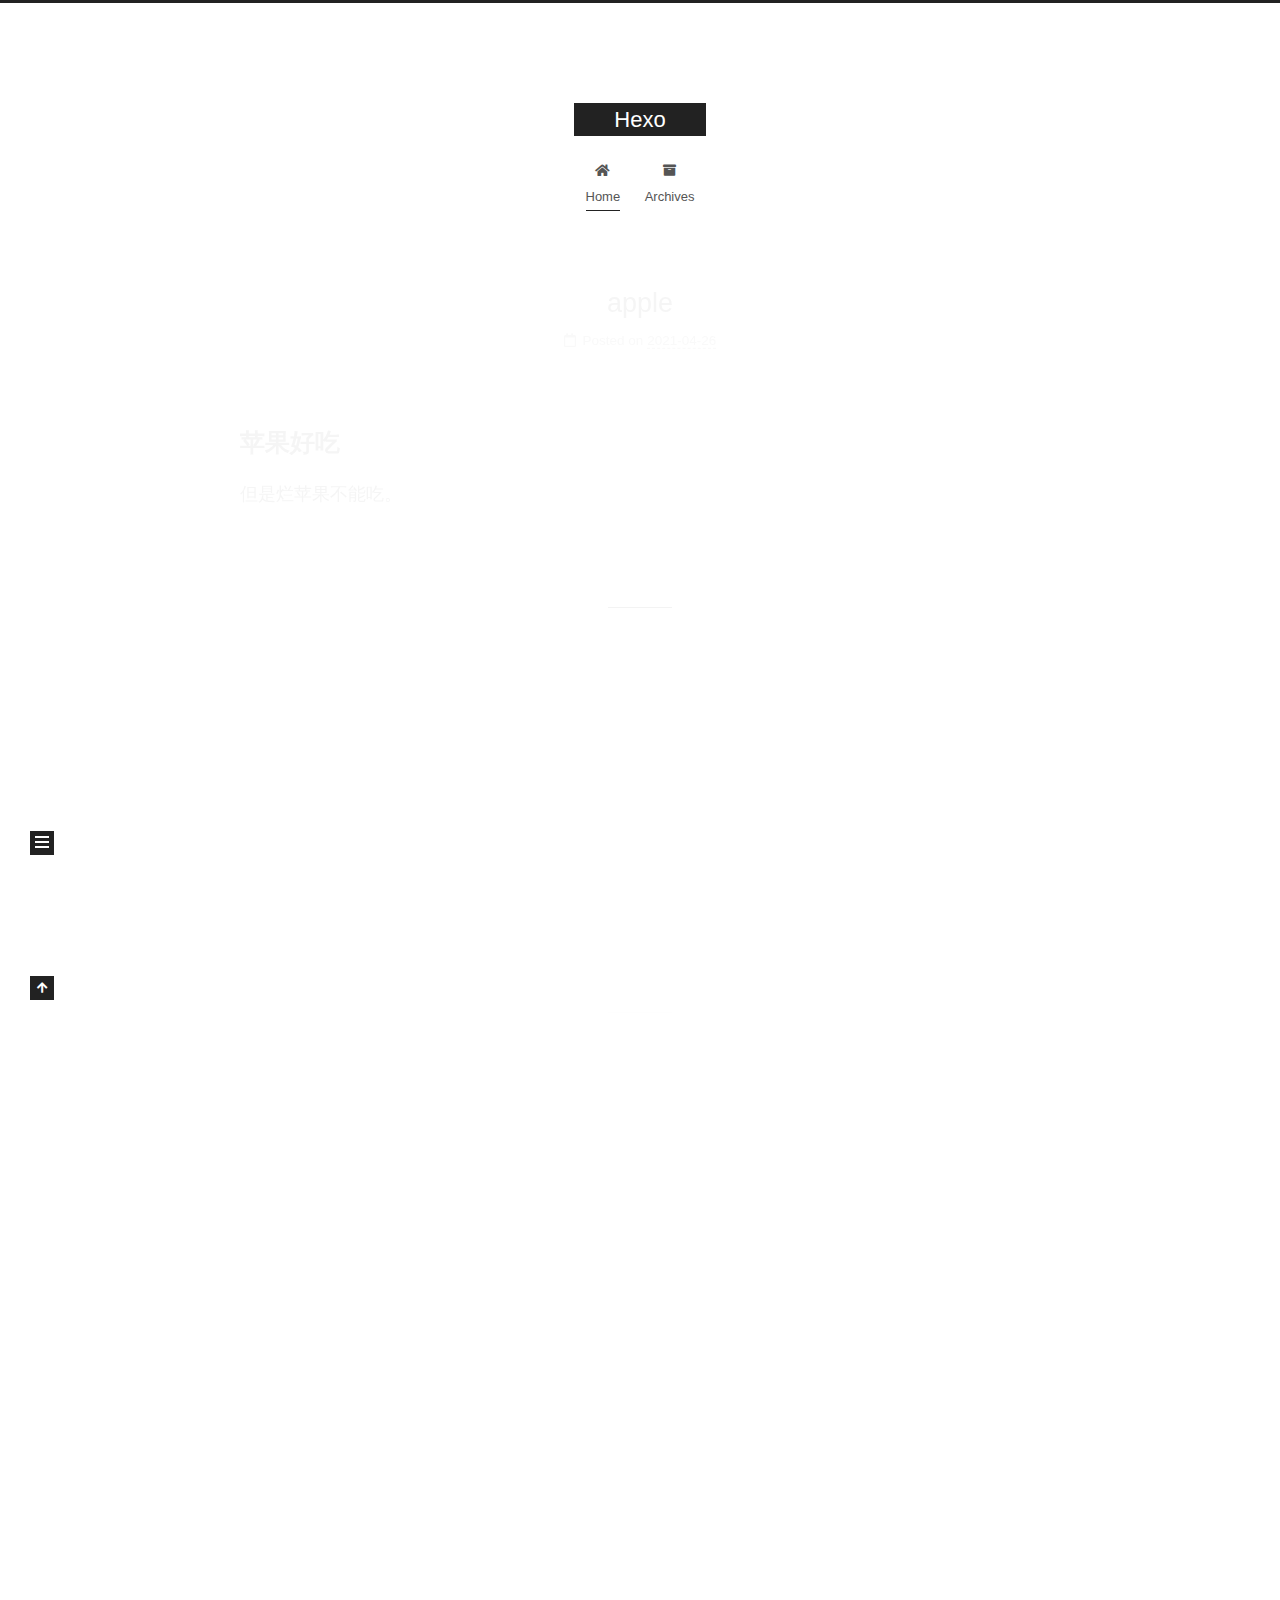
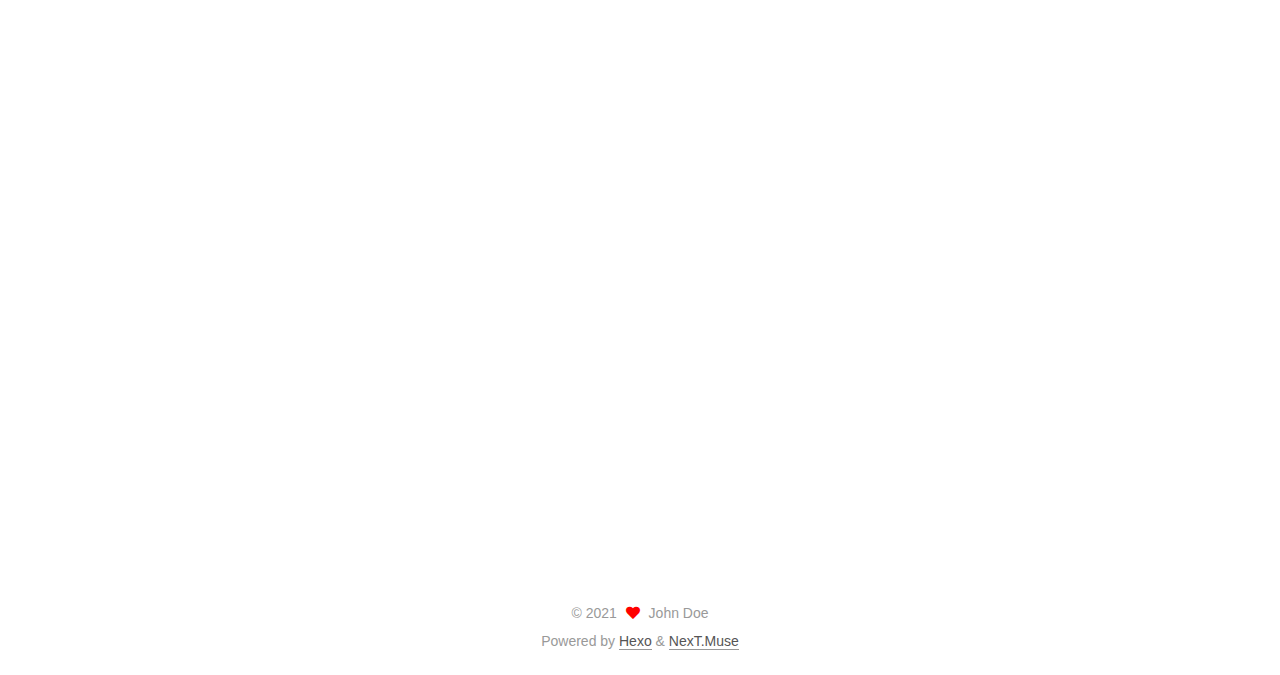
<file: index.html>
<!DOCTYPE html>
<html lang="en">
<head>
  <meta charset="UTF-8">
<meta name="viewport" content="width=device-width, initial-scale=1, maximum-scale=2">
<meta name="theme-color" content="#222">
<meta name="generator" content="Hexo 5.4.0">
  <link rel="apple-touch-icon" sizes="180x180" href="/images/apple-touch-icon-next.png">
  <link rel="icon" type="image/png" sizes="32x32" href="/images/favicon-32x32-next.png">
  <link rel="icon" type="image/png" sizes="16x16" href="/images/favicon-16x16-next.png">
  <link rel="mask-icon" href="/images/logo.svg" color="#222">

<link rel="stylesheet" href="/css/main.css">


<link rel="stylesheet" href="/lib/font-awesome/css/all.min.css">

<script id="hexo-configurations">
    var NexT = window.NexT || {};
    var CONFIG = {"hostname":"yebing0426.github.io","root":"/","scheme":"Muse","version":"7.8.0","exturl":false,"sidebar":{"position":"left","display":"post","padding":18,"offset":12,"onmobile":false},"copycode":{"enable":false,"show_result":false,"style":null},"back2top":{"enable":true,"sidebar":false,"scrollpercent":false},"bookmark":{"enable":false,"color":"#222","save":"auto"},"fancybox":false,"mediumzoom":false,"lazyload":false,"pangu":false,"comments":{"style":"tabs","active":null,"storage":true,"lazyload":false,"nav":null},"algolia":{"hits":{"per_page":10},"labels":{"input_placeholder":"Search for Posts","hits_empty":"We didn't find any results for the search: ${query}","hits_stats":"${hits} results found in ${time} ms"}},"localsearch":{"enable":false,"trigger":"auto","top_n_per_article":1,"unescape":false,"preload":false},"motion":{"enable":true,"async":false,"transition":{"post_block":"fadeIn","post_header":"slideDownIn","post_body":"slideDownIn","coll_header":"slideLeftIn","sidebar":"slideUpIn"}}};
  </script>

  <meta property="og:type" content="website">
<meta property="og:title" content="Hexo">
<meta property="og:url" content="https://yebing0426.github.io/index.html">
<meta property="og:site_name" content="Hexo">
<meta property="og:locale" content="en_US">
<meta property="article:author" content="John Doe">
<meta name="twitter:card" content="summary">

<link rel="canonical" href="https://yebing0426.github.io/">


<script id="page-configurations">
  // https://hexo.io/docs/variables.html
  CONFIG.page = {
    sidebar: "",
    isHome : true,
    isPost : false,
    lang   : 'en'
  };
</script>

  <title>Hexo</title>
  






  <noscript>
  <style>
  .use-motion .brand,
  .use-motion .menu-item,
  .sidebar-inner,
  .use-motion .post-block,
  .use-motion .pagination,
  .use-motion .comments,
  .use-motion .post-header,
  .use-motion .post-body,
  .use-motion .collection-header { opacity: initial; }

  .use-motion .site-title,
  .use-motion .site-subtitle {
    opacity: initial;
    top: initial;
  }

  .use-motion .logo-line-before i { left: initial; }
  .use-motion .logo-line-after i { right: initial; }
  </style>
</noscript>

</head>

<body itemscope itemtype="http://schema.org/WebPage">
  <div class="container use-motion">
    <div class="headband"></div>

    <header class="header" itemscope itemtype="http://schema.org/WPHeader">
      <div class="header-inner"><div class="site-brand-container">
  <div class="site-nav-toggle">
    <div class="toggle" aria-label="Toggle navigation bar">
      <span class="toggle-line toggle-line-first"></span>
      <span class="toggle-line toggle-line-middle"></span>
      <span class="toggle-line toggle-line-last"></span>
    </div>
  </div>

  <div class="site-meta">

    <a href="/" class="brand" rel="start">
      <span class="logo-line-before"><i></i></span>
      <h1 class="site-title">Hexo</h1>
      <span class="logo-line-after"><i></i></span>
    </a>
  </div>

  <div class="site-nav-right">
    <div class="toggle popup-trigger">
    </div>
  </div>
</div>




<nav class="site-nav">
  <ul id="menu" class="main-menu menu">
        <li class="menu-item menu-item-home">

    <a href="/" rel="section"><i class="fa fa-home fa-fw"></i>Home</a>

  </li>
        <li class="menu-item menu-item-archives">

    <a href="/archives/" rel="section"><i class="fa fa-archive fa-fw"></i>Archives</a>

  </li>
  </ul>
</nav>




</div>
    </header>

    
  <div class="back-to-top">
    <i class="fa fa-arrow-up"></i>
    <span>0%</span>
  </div>


    <main class="main">
      <div class="main-inner">
        <div class="content-wrap">
          

          <div class="content index posts-expand">
            
      
  
  
  <article itemscope itemtype="http://schema.org/Article" class="post-block" lang="en">
    <link itemprop="mainEntityOfPage" href="https://yebing0426.github.io/2021/04/26/apple/">

    <span hidden itemprop="author" itemscope itemtype="http://schema.org/Person">
      <meta itemprop="image" content="/images/avatar.gif">
      <meta itemprop="name" content="John Doe">
      <meta itemprop="description" content="">
    </span>

    <span hidden itemprop="publisher" itemscope itemtype="http://schema.org/Organization">
      <meta itemprop="name" content="Hexo">
    </span>
      <header class="post-header">
        <h2 class="post-title" itemprop="name headline">
          
            <a href="/2021/04/26/apple/" class="post-title-link" itemprop="url">apple</a>
        </h2>

        <div class="post-meta">
            <span class="post-meta-item">
              <span class="post-meta-item-icon">
                <i class="far fa-calendar"></i>
              </span>
              <span class="post-meta-item-text">Posted on</span>
              

              <time title="Created: 2021-04-26 12:11:57 / Modified: 12:12:43" itemprop="dateCreated datePublished" datetime="2021-04-26T12:11:57+00:00">2021-04-26</time>
            </span>

          

        </div>
      </header>

    
    
    
    <div class="post-body" itemprop="articleBody">

      
          <h2 id="苹果好吃"><a href="#苹果好吃" class="headerlink" title="苹果好吃"></a>苹果好吃</h2><p>但是烂苹果不能吃。</p>

      
    </div>

    
    
    
      <footer class="post-footer">
        <div class="post-eof"></div>
      </footer>
  </article>
  
  
  

      
  
  
  <article itemscope itemtype="http://schema.org/Article" class="post-block" lang="en">
    <link itemprop="mainEntityOfPage" href="https://yebing0426.github.io/2021/04/26/hello/">

    <span hidden itemprop="author" itemscope itemtype="http://schema.org/Person">
      <meta itemprop="image" content="/images/avatar.gif">
      <meta itemprop="name" content="John Doe">
      <meta itemprop="description" content="">
    </span>

    <span hidden itemprop="publisher" itemscope itemtype="http://schema.org/Organization">
      <meta itemprop="name" content="Hexo">
    </span>
      <header class="post-header">
        <h2 class="post-title" itemprop="name headline">
          
            <a href="/2021/04/26/hello/" class="post-title-link" itemprop="url">晚饭</a>
        </h2>

        <div class="post-meta">
            <span class="post-meta-item">
              <span class="post-meta-item-icon">
                <i class="far fa-calendar"></i>
              </span>
              <span class="post-meta-item-text">Posted on</span>
              

              <time title="Created: 2021-04-26 11:11:57 / Modified: 12:13:02" itemprop="dateCreated datePublished" datetime="2021-04-26T11:11:57+00:00">2021-04-26</time>
            </span>

          

        </div>
      </header>

    
    
    
    <div class="post-body" itemprop="articleBody">

      
          <h2 id="今天晚上吃了饺子"><a href="#今天晚上吃了饺子" class="headerlink" title="今天晚上吃了饺子"></a>今天晚上吃了饺子</h2><p>馄炖也挺好吃的<br>但是饺子更好吃</p>

      
    </div>

    
    
    
      <footer class="post-footer">
        <div class="post-eof"></div>
      </footer>
  </article>
  
  
  

      
  
  
  <article itemscope itemtype="http://schema.org/Article" class="post-block" lang="en">
    <link itemprop="mainEntityOfPage" href="https://yebing0426.github.io/1970/01/01/hello-world/">

    <span hidden itemprop="author" itemscope itemtype="http://schema.org/Person">
      <meta itemprop="image" content="/images/avatar.gif">
      <meta itemprop="name" content="John Doe">
      <meta itemprop="description" content="">
    </span>

    <span hidden itemprop="publisher" itemscope itemtype="http://schema.org/Organization">
      <meta itemprop="name" content="Hexo">
    </span>
      <header class="post-header">
        <h2 class="post-title" itemprop="name headline">
          
            <a href="/1970/01/01/hello-world/" class="post-title-link" itemprop="url">Hello World</a>
        </h2>

        <div class="post-meta">
            <span class="post-meta-item">
              <span class="post-meta-item-icon">
                <i class="far fa-calendar"></i>
              </span>
              <span class="post-meta-item-text">Posted on</span>

              <time title="Created: 1970-01-01 00:00:00" itemprop="dateCreated datePublished" datetime="1970-01-01T00:00:00+00:00">1970-01-01</time>
            </span>
              <span class="post-meta-item">
                <span class="post-meta-item-icon">
                  <i class="far fa-calendar-check"></i>
                </span>
                <span class="post-meta-item-text">Edited on</span>
                <time title="Modified: 2021-04-26 12:12:48" itemprop="dateModified" datetime="2021-04-26T12:12:48+00:00">2021-04-26</time>
              </span>

          

        </div>
      </header>

    
    
    
    <div class="post-body" itemprop="articleBody">

      
          <p>Welcome to <a target="_blank" rel="noopener" href="https://hexo.io/">Hexo</a>! This is your very first post. Check <a target="_blank" rel="noopener" href="https://hexo.io/docs/">documentation</a> for more info. If you get any problems when using Hexo, you can find the answer in <a target="_blank" rel="noopener" href="https://hexo.io/docs/troubleshooting.html">troubleshooting</a> or you can ask me on <a target="_blank" rel="noopener" href="https://github.com/hexojs/hexo/issues">GitHub</a>.</p>
<h2 id="Quick-Start"><a href="#Quick-Start" class="headerlink" title="Quick Start"></a>Quick Start</h2><h3 id="Create-a-new-post"><a href="#Create-a-new-post" class="headerlink" title="Create a new post"></a>Create a new post</h3><figure class="highlight bash"><table><tr><td class="gutter"><pre><span class="line">1</span><br></pre></td><td class="code"><pre><span class="line">$ hexo new <span class="string">&quot;My New Post&quot;</span></span><br></pre></td></tr></table></figure>

<p>More info: <a target="_blank" rel="noopener" href="https://hexo.io/docs/writing.html">Writing</a></p>
<h3 id="Run-server"><a href="#Run-server" class="headerlink" title="Run server"></a>Run server</h3><figure class="highlight bash"><table><tr><td class="gutter"><pre><span class="line">1</span><br></pre></td><td class="code"><pre><span class="line">$ hexo server</span><br></pre></td></tr></table></figure>

<p>More info: <a target="_blank" rel="noopener" href="https://hexo.io/docs/server.html">Server</a></p>
<h3 id="Generate-static-files"><a href="#Generate-static-files" class="headerlink" title="Generate static files"></a>Generate static files</h3><figure class="highlight bash"><table><tr><td class="gutter"><pre><span class="line">1</span><br></pre></td><td class="code"><pre><span class="line">$ hexo generate</span><br></pre></td></tr></table></figure>

<p>More info: <a target="_blank" rel="noopener" href="https://hexo.io/docs/generating.html">Generating</a></p>
<h3 id="Deploy-to-remote-sites"><a href="#Deploy-to-remote-sites" class="headerlink" title="Deploy to remote sites"></a>Deploy to remote sites</h3><figure class="highlight bash"><table><tr><td class="gutter"><pre><span class="line">1</span><br></pre></td><td class="code"><pre><span class="line">$ hexo deploy</span><br></pre></td></tr></table></figure>

<p>More info: <a target="_blank" rel="noopener" href="https://hexo.io/docs/one-command-deployment.html">Deployment</a></p>

      
    </div>

    
    
    
      <footer class="post-footer">
        <div class="post-eof"></div>
      </footer>
  </article>
  
  
  


  



          </div>
          

<script>
  window.addEventListener('tabs:register', () => {
    let { activeClass } = CONFIG.comments;
    if (CONFIG.comments.storage) {
      activeClass = localStorage.getItem('comments_active') || activeClass;
    }
    if (activeClass) {
      let activeTab = document.querySelector(`a[href="#comment-${activeClass}"]`);
      if (activeTab) {
        activeTab.click();
      }
    }
  });
  if (CONFIG.comments.storage) {
    window.addEventListener('tabs:click', event => {
      if (!event.target.matches('.tabs-comment .tab-content .tab-pane')) return;
      let commentClass = event.target.classList[1];
      localStorage.setItem('comments_active', commentClass);
    });
  }
</script>

        </div>
          
  
  <div class="toggle sidebar-toggle">
    <span class="toggle-line toggle-line-first"></span>
    <span class="toggle-line toggle-line-middle"></span>
    <span class="toggle-line toggle-line-last"></span>
  </div>

  <aside class="sidebar">
    <div class="sidebar-inner">

      <ul class="sidebar-nav motion-element">
        <li class="sidebar-nav-toc">
          Table of Contents
        </li>
        <li class="sidebar-nav-overview">
          Overview
        </li>
      </ul>

      <!--noindex-->
      <div class="post-toc-wrap sidebar-panel">
      </div>
      <!--/noindex-->

      <div class="site-overview-wrap sidebar-panel">
        <div class="site-author motion-element" itemprop="author" itemscope itemtype="http://schema.org/Person">
  <p class="site-author-name" itemprop="name">John Doe</p>
  <div class="site-description" itemprop="description"></div>
</div>
<div class="site-state-wrap motion-element">
  <nav class="site-state">
      <div class="site-state-item site-state-posts">
          <a href="/archives/">
        
          <span class="site-state-item-count">3</span>
          <span class="site-state-item-name">posts</span>
        </a>
      </div>
  </nav>
</div>



      </div>

    </div>
  </aside>
  <div id="sidebar-dimmer"></div>


      </div>
    </main>

    <footer class="footer">
      <div class="footer-inner">
        

        

<div class="copyright">
  
  &copy; 
  <span itemprop="copyrightYear">2021</span>
  <span class="with-love">
    <i class="fa fa-heart"></i>
  </span>
  <span class="author" itemprop="copyrightHolder">John Doe</span>
</div>
  <div class="powered-by">Powered by <a href="https://hexo.io/" class="theme-link" rel="noopener" target="_blank">Hexo</a> & <a href="https://muse.theme-next.org/" class="theme-link" rel="noopener" target="_blank">NexT.Muse</a>
  </div>

        








      </div>
    </footer>
  </div>

  
  <script src="/lib/anime.min.js"></script>
  <script src="/lib/velocity/velocity.min.js"></script>
  <script src="/lib/velocity/velocity.ui.min.js"></script>

<script src="/js/utils.js"></script>

<script src="/js/motion.js"></script>


<script src="/js/schemes/muse.js"></script>


<script src="/js/next-boot.js"></script>




  















  

  

</body>
</html>
</file>
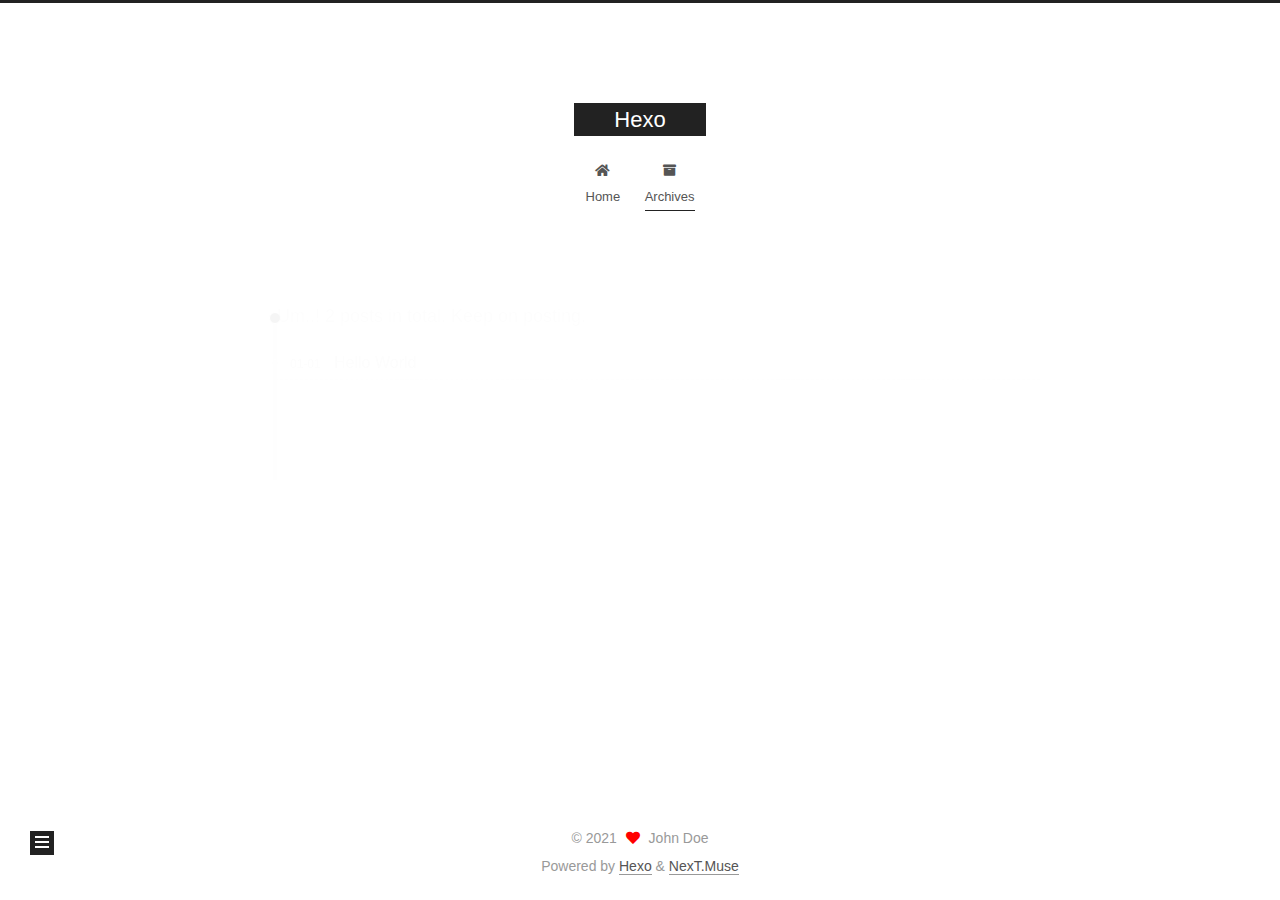
<file: archives/index.html>
<!DOCTYPE html>
<html lang="en">
<head>
  <meta charset="UTF-8">
<meta name="viewport" content="width=device-width, initial-scale=1, maximum-scale=2">
<meta name="theme-color" content="#222">
<meta name="generator" content="Hexo 5.4.0">
  <link rel="apple-touch-icon" sizes="180x180" href="/images/apple-touch-icon-next.png">
  <link rel="icon" type="image/png" sizes="32x32" href="/images/favicon-32x32-next.png">
  <link rel="icon" type="image/png" sizes="16x16" href="/images/favicon-16x16-next.png">
  <link rel="mask-icon" href="/images/logo.svg" color="#222">

<link rel="stylesheet" href="/css/main.css">


<link rel="stylesheet" href="/lib/font-awesome/css/all.min.css">

<script id="hexo-configurations">
    var NexT = window.NexT || {};
    var CONFIG = {"hostname":"yebing0426.github.io","root":"/","scheme":"Muse","version":"7.8.0","exturl":false,"sidebar":{"position":"left","display":"post","padding":18,"offset":12,"onmobile":false},"copycode":{"enable":false,"show_result":false,"style":null},"back2top":{"enable":true,"sidebar":false,"scrollpercent":false},"bookmark":{"enable":false,"color":"#222","save":"auto"},"fancybox":false,"mediumzoom":false,"lazyload":false,"pangu":false,"comments":{"style":"tabs","active":null,"storage":true,"lazyload":false,"nav":null},"algolia":{"hits":{"per_page":10},"labels":{"input_placeholder":"Search for Posts","hits_empty":"We didn't find any results for the search: ${query}","hits_stats":"${hits} results found in ${time} ms"}},"localsearch":{"enable":false,"trigger":"auto","top_n_per_article":1,"unescape":false,"preload":false},"motion":{"enable":true,"async":false,"transition":{"post_block":"fadeIn","post_header":"slideDownIn","post_body":"slideDownIn","coll_header":"slideLeftIn","sidebar":"slideUpIn"}}};
  </script>

  <meta property="og:type" content="website">
<meta property="og:title" content="Hexo">
<meta property="og:url" content="https://yebing0426.github.io/archives/index.html">
<meta property="og:site_name" content="Hexo">
<meta property="og:locale" content="en_US">
<meta property="article:author" content="John Doe">
<meta name="twitter:card" content="summary">

<link rel="canonical" href="https://yebing0426.github.io/archives/">


<script id="page-configurations">
  // https://hexo.io/docs/variables.html
  CONFIG.page = {
    sidebar: "",
    isHome : false,
    isPost : false,
    lang   : 'en'
  };
</script>

  <title>Archive | Hexo</title>
  






  <noscript>
  <style>
  .use-motion .brand,
  .use-motion .menu-item,
  .sidebar-inner,
  .use-motion .post-block,
  .use-motion .pagination,
  .use-motion .comments,
  .use-motion .post-header,
  .use-motion .post-body,
  .use-motion .collection-header { opacity: initial; }

  .use-motion .site-title,
  .use-motion .site-subtitle {
    opacity: initial;
    top: initial;
  }

  .use-motion .logo-line-before i { left: initial; }
  .use-motion .logo-line-after i { right: initial; }
  </style>
</noscript>

</head>

<body itemscope itemtype="http://schema.org/WebPage">
  <div class="container use-motion">
    <div class="headband"></div>

    <header class="header" itemscope itemtype="http://schema.org/WPHeader">
      <div class="header-inner"><div class="site-brand-container">
  <div class="site-nav-toggle">
    <div class="toggle" aria-label="Toggle navigation bar">
      <span class="toggle-line toggle-line-first"></span>
      <span class="toggle-line toggle-line-middle"></span>
      <span class="toggle-line toggle-line-last"></span>
    </div>
  </div>

  <div class="site-meta">

    <a href="/" class="brand" rel="start">
      <span class="logo-line-before"><i></i></span>
      <h1 class="site-title">Hexo</h1>
      <span class="logo-line-after"><i></i></span>
    </a>
  </div>

  <div class="site-nav-right">
    <div class="toggle popup-trigger">
    </div>
  </div>
</div>




<nav class="site-nav">
  <ul id="menu" class="main-menu menu">
        <li class="menu-item menu-item-home">

    <a href="/" rel="section"><i class="fa fa-home fa-fw"></i>Home</a>

  </li>
        <li class="menu-item menu-item-archives">

    <a href="/archives/" rel="section"><i class="fa fa-archive fa-fw"></i>Archives</a>

  </li>
  </ul>
</nav>




</div>
    </header>

    
  <div class="back-to-top">
    <i class="fa fa-arrow-up"></i>
    <span>0%</span>
  </div>


    <main class="main">
      <div class="main-inner">
        <div class="content-wrap">
          

          <div class="content archive">
            

  
  
  
  <div class="post-block">
    <div class="posts-collapse">
      <div class="collection-title">
        <span class="collection-header">Um..! 2 posts in total. Keep on posting.</span>
      </div>

      

  <article itemscope itemtype="http://schema.org/Article">
    <header class="post-header">

      <div class="post-meta">
        <time itemprop="dateCreated"
              datetime="1970-01-01T00:00:00+00:00"
              content="1970-01-01">
          01-01
        </time>
      </div>

      <div class="post-title">
          <a class="post-title-link" href="/1970/01/01/hello-world/" itemprop="url">
            <span itemprop="name">Hello World</span>
          </a>
      </div>

    </header>
  </article>

  <article itemscope itemtype="http://schema.org/Article">
    <header class="post-header">

      <div class="post-meta">
        <time itemprop="dateCreated"
              datetime="1970-01-01T00:00:00+00:00"
              content="1970-01-01">
          01-01
        </time>
      </div>

      <div class="post-title">
          <a class="post-title-link" href="/1970/01/01/hello/" itemprop="url">
            <span itemprop="name">Untitled</span>
          </a>
      </div>

    </header>
  </article>


    </div>
  </div>
  
  
  

  



          </div>
          

<script>
  window.addEventListener('tabs:register', () => {
    let { activeClass } = CONFIG.comments;
    if (CONFIG.comments.storage) {
      activeClass = localStorage.getItem('comments_active') || activeClass;
    }
    if (activeClass) {
      let activeTab = document.querySelector(`a[href="#comment-${activeClass}"]`);
      if (activeTab) {
        activeTab.click();
      }
    }
  });
  if (CONFIG.comments.storage) {
    window.addEventListener('tabs:click', event => {
      if (!event.target.matches('.tabs-comment .tab-content .tab-pane')) return;
      let commentClass = event.target.classList[1];
      localStorage.setItem('comments_active', commentClass);
    });
  }
</script>

        </div>
          
  
  <div class="toggle sidebar-toggle">
    <span class="toggle-line toggle-line-first"></span>
    <span class="toggle-line toggle-line-middle"></span>
    <span class="toggle-line toggle-line-last"></span>
  </div>

  <aside class="sidebar">
    <div class="sidebar-inner">

      <ul class="sidebar-nav motion-element">
        <li class="sidebar-nav-toc">
          Table of Contents
        </li>
        <li class="sidebar-nav-overview">
          Overview
        </li>
      </ul>

      <!--noindex-->
      <div class="post-toc-wrap sidebar-panel">
      </div>
      <!--/noindex-->

      <div class="site-overview-wrap sidebar-panel">
        <div class="site-author motion-element" itemprop="author" itemscope itemtype="http://schema.org/Person">
  <p class="site-author-name" itemprop="name">John Doe</p>
  <div class="site-description" itemprop="description"></div>
</div>
<div class="site-state-wrap motion-element">
  <nav class="site-state">
      <div class="site-state-item site-state-posts">
          <a href="/archives/">
        
          <span class="site-state-item-count">2</span>
          <span class="site-state-item-name">posts</span>
        </a>
      </div>
  </nav>
</div>



      </div>

    </div>
  </aside>
  <div id="sidebar-dimmer"></div>


      </div>
    </main>

    <footer class="footer">
      <div class="footer-inner">
        

        

<div class="copyright">
  
  &copy; 
  <span itemprop="copyrightYear">2021</span>
  <span class="with-love">
    <i class="fa fa-heart"></i>
  </span>
  <span class="author" itemprop="copyrightHolder">John Doe</span>
</div>
  <div class="powered-by">Powered by <a href="https://hexo.io/" class="theme-link" rel="noopener" target="_blank">Hexo</a> & <a href="https://muse.theme-next.org/" class="theme-link" rel="noopener" target="_blank">NexT.Muse</a>
  </div>

        








      </div>
    </footer>
  </div>

  
  <script src="/lib/anime.min.js"></script>
  <script src="/lib/velocity/velocity.min.js"></script>
  <script src="/lib/velocity/velocity.ui.min.js"></script>

<script src="/js/utils.js"></script>

<script src="/js/motion.js"></script>


<script src="/js/schemes/muse.js"></script>


<script src="/js/next-boot.js"></script>




  















  

  

</body>
</html>
</file>
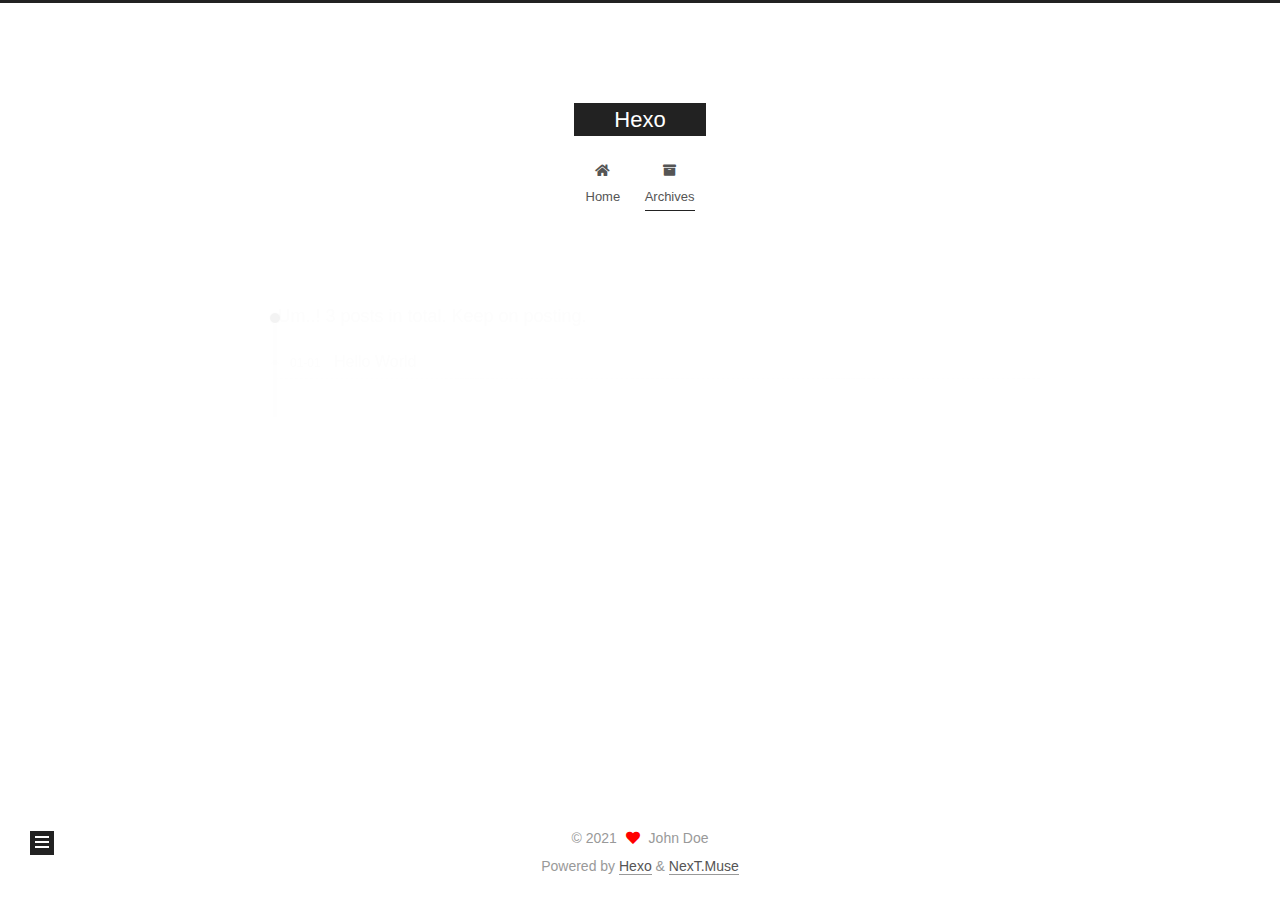
<file: archives/1970/index.html>
<!DOCTYPE html>
<html lang="en">
<head>
  <meta charset="UTF-8">
<meta name="viewport" content="width=device-width, initial-scale=1, maximum-scale=2">
<meta name="theme-color" content="#222">
<meta name="generator" content="Hexo 5.4.0">
  <link rel="apple-touch-icon" sizes="180x180" href="/images/apple-touch-icon-next.png">
  <link rel="icon" type="image/png" sizes="32x32" href="/images/favicon-32x32-next.png">
  <link rel="icon" type="image/png" sizes="16x16" href="/images/favicon-16x16-next.png">
  <link rel="mask-icon" href="/images/logo.svg" color="#222">

<link rel="stylesheet" href="/css/main.css">


<link rel="stylesheet" href="/lib/font-awesome/css/all.min.css">

<script id="hexo-configurations">
    var NexT = window.NexT || {};
    var CONFIG = {"hostname":"yebing0426.github.io","root":"/","scheme":"Muse","version":"7.8.0","exturl":false,"sidebar":{"position":"left","display":"post","padding":18,"offset":12,"onmobile":false},"copycode":{"enable":false,"show_result":false,"style":null},"back2top":{"enable":true,"sidebar":false,"scrollpercent":false},"bookmark":{"enable":false,"color":"#222","save":"auto"},"fancybox":false,"mediumzoom":false,"lazyload":false,"pangu":false,"comments":{"style":"tabs","active":null,"storage":true,"lazyload":false,"nav":null},"algolia":{"hits":{"per_page":10},"labels":{"input_placeholder":"Search for Posts","hits_empty":"We didn't find any results for the search: ${query}","hits_stats":"${hits} results found in ${time} ms"}},"localsearch":{"enable":false,"trigger":"auto","top_n_per_article":1,"unescape":false,"preload":false},"motion":{"enable":true,"async":false,"transition":{"post_block":"fadeIn","post_header":"slideDownIn","post_body":"slideDownIn","coll_header":"slideLeftIn","sidebar":"slideUpIn"}}};
  </script>

  <meta property="og:type" content="website">
<meta property="og:title" content="Hexo">
<meta property="og:url" content="https://yebing0426.github.io/archives/1970/index.html">
<meta property="og:site_name" content="Hexo">
<meta property="og:locale" content="en_US">
<meta property="article:author" content="John Doe">
<meta name="twitter:card" content="summary">

<link rel="canonical" href="https://yebing0426.github.io/archives/1970/">


<script id="page-configurations">
  // https://hexo.io/docs/variables.html
  CONFIG.page = {
    sidebar: "",
    isHome : false,
    isPost : false,
    lang   : 'en'
  };
</script>

  <title>Archive | Hexo</title>
  






  <noscript>
  <style>
  .use-motion .brand,
  .use-motion .menu-item,
  .sidebar-inner,
  .use-motion .post-block,
  .use-motion .pagination,
  .use-motion .comments,
  .use-motion .post-header,
  .use-motion .post-body,
  .use-motion .collection-header { opacity: initial; }

  .use-motion .site-title,
  .use-motion .site-subtitle {
    opacity: initial;
    top: initial;
  }

  .use-motion .logo-line-before i { left: initial; }
  .use-motion .logo-line-after i { right: initial; }
  </style>
</noscript>

</head>

<body itemscope itemtype="http://schema.org/WebPage">
  <div class="container use-motion">
    <div class="headband"></div>

    <header class="header" itemscope itemtype="http://schema.org/WPHeader">
      <div class="header-inner"><div class="site-brand-container">
  <div class="site-nav-toggle">
    <div class="toggle" aria-label="Toggle navigation bar">
      <span class="toggle-line toggle-line-first"></span>
      <span class="toggle-line toggle-line-middle"></span>
      <span class="toggle-line toggle-line-last"></span>
    </div>
  </div>

  <div class="site-meta">

    <a href="/" class="brand" rel="start">
      <span class="logo-line-before"><i></i></span>
      <h1 class="site-title">Hexo</h1>
      <span class="logo-line-after"><i></i></span>
    </a>
  </div>

  <div class="site-nav-right">
    <div class="toggle popup-trigger">
    </div>
  </div>
</div>




<nav class="site-nav">
  <ul id="menu" class="main-menu menu">
        <li class="menu-item menu-item-home">

    <a href="/" rel="section"><i class="fa fa-home fa-fw"></i>Home</a>

  </li>
        <li class="menu-item menu-item-archives">

    <a href="/archives/" rel="section"><i class="fa fa-archive fa-fw"></i>Archives</a>

  </li>
  </ul>
</nav>




</div>
    </header>

    
  <div class="back-to-top">
    <i class="fa fa-arrow-up"></i>
    <span>0%</span>
  </div>


    <main class="main">
      <div class="main-inner">
        <div class="content-wrap">
          

          <div class="content archive">
            

  
  
  
  <div class="post-block">
    <div class="posts-collapse">
      <div class="collection-title">
        <span class="collection-header">Um..! 3 posts in total. Keep on posting.</span>
      </div>

      

  <article itemscope itemtype="http://schema.org/Article">
    <header class="post-header">

      <div class="post-meta">
        <time itemprop="dateCreated"
              datetime="1970-01-01T00:00:00+00:00"
              content="1970-01-01">
          01-01
        </time>
      </div>

      <div class="post-title">
          <a class="post-title-link" href="/1970/01/01/hello-world/" itemprop="url">
            <span itemprop="name">Hello World</span>
          </a>
      </div>

    </header>
  </article>


    </div>
  </div>
  
  
  

  



          </div>
          

<script>
  window.addEventListener('tabs:register', () => {
    let { activeClass } = CONFIG.comments;
    if (CONFIG.comments.storage) {
      activeClass = localStorage.getItem('comments_active') || activeClass;
    }
    if (activeClass) {
      let activeTab = document.querySelector(`a[href="#comment-${activeClass}"]`);
      if (activeTab) {
        activeTab.click();
      }
    }
  });
  if (CONFIG.comments.storage) {
    window.addEventListener('tabs:click', event => {
      if (!event.target.matches('.tabs-comment .tab-content .tab-pane')) return;
      let commentClass = event.target.classList[1];
      localStorage.setItem('comments_active', commentClass);
    });
  }
</script>

        </div>
          
  
  <div class="toggle sidebar-toggle">
    <span class="toggle-line toggle-line-first"></span>
    <span class="toggle-line toggle-line-middle"></span>
    <span class="toggle-line toggle-line-last"></span>
  </div>

  <aside class="sidebar">
    <div class="sidebar-inner">

      <ul class="sidebar-nav motion-element">
        <li class="sidebar-nav-toc">
          Table of Contents
        </li>
        <li class="sidebar-nav-overview">
          Overview
        </li>
      </ul>

      <!--noindex-->
      <div class="post-toc-wrap sidebar-panel">
      </div>
      <!--/noindex-->

      <div class="site-overview-wrap sidebar-panel">
        <div class="site-author motion-element" itemprop="author" itemscope itemtype="http://schema.org/Person">
  <p class="site-author-name" itemprop="name">John Doe</p>
  <div class="site-description" itemprop="description"></div>
</div>
<div class="site-state-wrap motion-element">
  <nav class="site-state">
      <div class="site-state-item site-state-posts">
          <a href="/archives/">
        
          <span class="site-state-item-count">3</span>
          <span class="site-state-item-name">posts</span>
        </a>
      </div>
  </nav>
</div>



      </div>

    </div>
  </aside>
  <div id="sidebar-dimmer"></div>


      </div>
    </main>

    <footer class="footer">
      <div class="footer-inner">
        

        

<div class="copyright">
  
  &copy; 
  <span itemprop="copyrightYear">2021</span>
  <span class="with-love">
    <i class="fa fa-heart"></i>
  </span>
  <span class="author" itemprop="copyrightHolder">John Doe</span>
</div>
  <div class="powered-by">Powered by <a href="https://hexo.io/" class="theme-link" rel="noopener" target="_blank">Hexo</a> & <a href="https://muse.theme-next.org/" class="theme-link" rel="noopener" target="_blank">NexT.Muse</a>
  </div>

        








      </div>
    </footer>
  </div>

  
  <script src="/lib/anime.min.js"></script>
  <script src="/lib/velocity/velocity.min.js"></script>
  <script src="/lib/velocity/velocity.ui.min.js"></script>

<script src="/js/utils.js"></script>

<script src="/js/motion.js"></script>


<script src="/js/schemes/muse.js"></script>


<script src="/js/next-boot.js"></script>




  















  

  

</body>
</html>
</file>
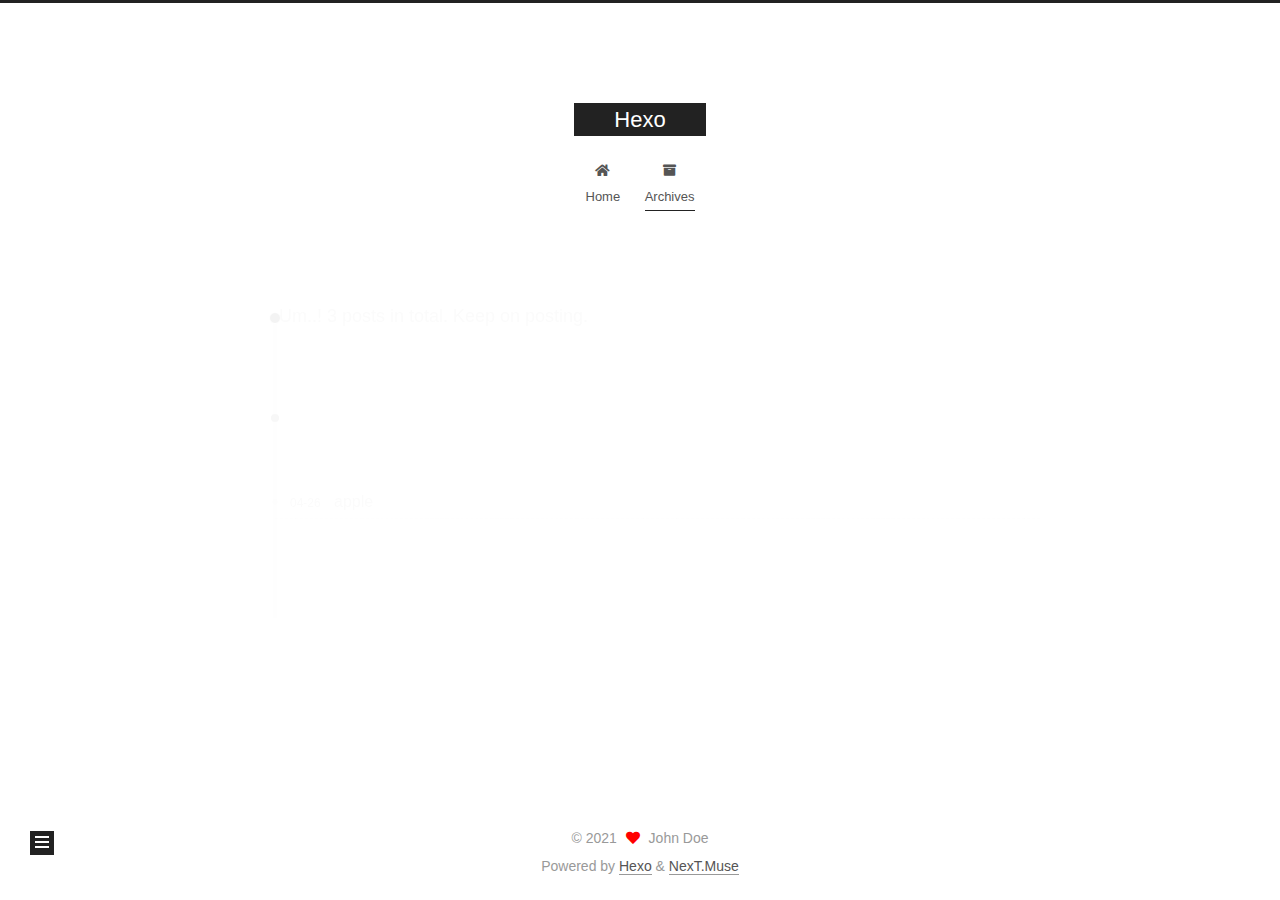
<file: archives/2021/index.html>
<!DOCTYPE html>
<html lang="en">
<head>
  <meta charset="UTF-8">
<meta name="viewport" content="width=device-width, initial-scale=1, maximum-scale=2">
<meta name="theme-color" content="#222">
<meta name="generator" content="Hexo 5.4.0">
  <link rel="apple-touch-icon" sizes="180x180" href="/images/apple-touch-icon-next.png">
  <link rel="icon" type="image/png" sizes="32x32" href="/images/favicon-32x32-next.png">
  <link rel="icon" type="image/png" sizes="16x16" href="/images/favicon-16x16-next.png">
  <link rel="mask-icon" href="/images/logo.svg" color="#222">

<link rel="stylesheet" href="/css/main.css">


<link rel="stylesheet" href="/lib/font-awesome/css/all.min.css">

<script id="hexo-configurations">
    var NexT = window.NexT || {};
    var CONFIG = {"hostname":"yebing0426.github.io","root":"/","scheme":"Muse","version":"7.8.0","exturl":false,"sidebar":{"position":"left","display":"post","padding":18,"offset":12,"onmobile":false},"copycode":{"enable":false,"show_result":false,"style":null},"back2top":{"enable":true,"sidebar":false,"scrollpercent":false},"bookmark":{"enable":false,"color":"#222","save":"auto"},"fancybox":false,"mediumzoom":false,"lazyload":false,"pangu":false,"comments":{"style":"tabs","active":null,"storage":true,"lazyload":false,"nav":null},"algolia":{"hits":{"per_page":10},"labels":{"input_placeholder":"Search for Posts","hits_empty":"We didn't find any results for the search: ${query}","hits_stats":"${hits} results found in ${time} ms"}},"localsearch":{"enable":false,"trigger":"auto","top_n_per_article":1,"unescape":false,"preload":false},"motion":{"enable":true,"async":false,"transition":{"post_block":"fadeIn","post_header":"slideDownIn","post_body":"slideDownIn","coll_header":"slideLeftIn","sidebar":"slideUpIn"}}};
  </script>

  <meta property="og:type" content="website">
<meta property="og:title" content="Hexo">
<meta property="og:url" content="https://yebing0426.github.io/archives/2021/index.html">
<meta property="og:site_name" content="Hexo">
<meta property="og:locale" content="en_US">
<meta property="article:author" content="John Doe">
<meta name="twitter:card" content="summary">

<link rel="canonical" href="https://yebing0426.github.io/archives/2021/">


<script id="page-configurations">
  // https://hexo.io/docs/variables.html
  CONFIG.page = {
    sidebar: "",
    isHome : false,
    isPost : false,
    lang   : 'en'
  };
</script>

  <title>Archive | Hexo</title>
  






  <noscript>
  <style>
  .use-motion .brand,
  .use-motion .menu-item,
  .sidebar-inner,
  .use-motion .post-block,
  .use-motion .pagination,
  .use-motion .comments,
  .use-motion .post-header,
  .use-motion .post-body,
  .use-motion .collection-header { opacity: initial; }

  .use-motion .site-title,
  .use-motion .site-subtitle {
    opacity: initial;
    top: initial;
  }

  .use-motion .logo-line-before i { left: initial; }
  .use-motion .logo-line-after i { right: initial; }
  </style>
</noscript>

</head>

<body itemscope itemtype="http://schema.org/WebPage">
  <div class="container use-motion">
    <div class="headband"></div>

    <header class="header" itemscope itemtype="http://schema.org/WPHeader">
      <div class="header-inner"><div class="site-brand-container">
  <div class="site-nav-toggle">
    <div class="toggle" aria-label="Toggle navigation bar">
      <span class="toggle-line toggle-line-first"></span>
      <span class="toggle-line toggle-line-middle"></span>
      <span class="toggle-line toggle-line-last"></span>
    </div>
  </div>

  <div class="site-meta">

    <a href="/" class="brand" rel="start">
      <span class="logo-line-before"><i></i></span>
      <h1 class="site-title">Hexo</h1>
      <span class="logo-line-after"><i></i></span>
    </a>
  </div>

  <div class="site-nav-right">
    <div class="toggle popup-trigger">
    </div>
  </div>
</div>




<nav class="site-nav">
  <ul id="menu" class="main-menu menu">
        <li class="menu-item menu-item-home">

    <a href="/" rel="section"><i class="fa fa-home fa-fw"></i>Home</a>

  </li>
        <li class="menu-item menu-item-archives">

    <a href="/archives/" rel="section"><i class="fa fa-archive fa-fw"></i>Archives</a>

  </li>
  </ul>
</nav>




</div>
    </header>

    
  <div class="back-to-top">
    <i class="fa fa-arrow-up"></i>
    <span>0%</span>
  </div>


    <main class="main">
      <div class="main-inner">
        <div class="content-wrap">
          

          <div class="content archive">
            

  
  
  
  <div class="post-block">
    <div class="posts-collapse">
      <div class="collection-title">
        <span class="collection-header">Um..! 3 posts in total. Keep on posting.</span>
      </div>

      
    <div class="collection-year">
      <span class="collection-header">2021</span>
    </div>

  <article itemscope itemtype="http://schema.org/Article">
    <header class="post-header">

      <div class="post-meta">
        <time itemprop="dateCreated"
              datetime="2021-04-26T12:11:57+00:00"
              content="2021-04-26">
          04-26
        </time>
      </div>

      <div class="post-title">
          <a class="post-title-link" href="/2021/04/26/apple/" itemprop="url">
            <span itemprop="name">apple</span>
          </a>
      </div>

    </header>
  </article>

  <article itemscope itemtype="http://schema.org/Article">
    <header class="post-header">

      <div class="post-meta">
        <time itemprop="dateCreated"
              datetime="2021-04-26T11:11:57+00:00"
              content="2021-04-26">
          04-26
        </time>
      </div>

      <div class="post-title">
          <a class="post-title-link" href="/2021/04/26/hello/" itemprop="url">
            <span itemprop="name">晚饭</span>
          </a>
      </div>

    </header>
  </article>


    </div>
  </div>
  
  
  

  



          </div>
          

<script>
  window.addEventListener('tabs:register', () => {
    let { activeClass } = CONFIG.comments;
    if (CONFIG.comments.storage) {
      activeClass = localStorage.getItem('comments_active') || activeClass;
    }
    if (activeClass) {
      let activeTab = document.querySelector(`a[href="#comment-${activeClass}"]`);
      if (activeTab) {
        activeTab.click();
      }
    }
  });
  if (CONFIG.comments.storage) {
    window.addEventListener('tabs:click', event => {
      if (!event.target.matches('.tabs-comment .tab-content .tab-pane')) return;
      let commentClass = event.target.classList[1];
      localStorage.setItem('comments_active', commentClass);
    });
  }
</script>

        </div>
          
  
  <div class="toggle sidebar-toggle">
    <span class="toggle-line toggle-line-first"></span>
    <span class="toggle-line toggle-line-middle"></span>
    <span class="toggle-line toggle-line-last"></span>
  </div>

  <aside class="sidebar">
    <div class="sidebar-inner">

      <ul class="sidebar-nav motion-element">
        <li class="sidebar-nav-toc">
          Table of Contents
        </li>
        <li class="sidebar-nav-overview">
          Overview
        </li>
      </ul>

      <!--noindex-->
      <div class="post-toc-wrap sidebar-panel">
      </div>
      <!--/noindex-->

      <div class="site-overview-wrap sidebar-panel">
        <div class="site-author motion-element" itemprop="author" itemscope itemtype="http://schema.org/Person">
  <p class="site-author-name" itemprop="name">John Doe</p>
  <div class="site-description" itemprop="description"></div>
</div>
<div class="site-state-wrap motion-element">
  <nav class="site-state">
      <div class="site-state-item site-state-posts">
          <a href="/archives/">
        
          <span class="site-state-item-count">3</span>
          <span class="site-state-item-name">posts</span>
        </a>
      </div>
  </nav>
</div>



      </div>

    </div>
  </aside>
  <div id="sidebar-dimmer"></div>


      </div>
    </main>

    <footer class="footer">
      <div class="footer-inner">
        

        

<div class="copyright">
  
  &copy; 
  <span itemprop="copyrightYear">2021</span>
  <span class="with-love">
    <i class="fa fa-heart"></i>
  </span>
  <span class="author" itemprop="copyrightHolder">John Doe</span>
</div>
  <div class="powered-by">Powered by <a href="https://hexo.io/" class="theme-link" rel="noopener" target="_blank">Hexo</a> & <a href="https://muse.theme-next.org/" class="theme-link" rel="noopener" target="_blank">NexT.Muse</a>
  </div>

        








      </div>
    </footer>
  </div>

  
  <script src="/lib/anime.min.js"></script>
  <script src="/lib/velocity/velocity.min.js"></script>
  <script src="/lib/velocity/velocity.ui.min.js"></script>

<script src="/js/utils.js"></script>

<script src="/js/motion.js"></script>


<script src="/js/schemes/muse.js"></script>


<script src="/js/next-boot.js"></script>




  















  

  

</body>
</html>
</file>
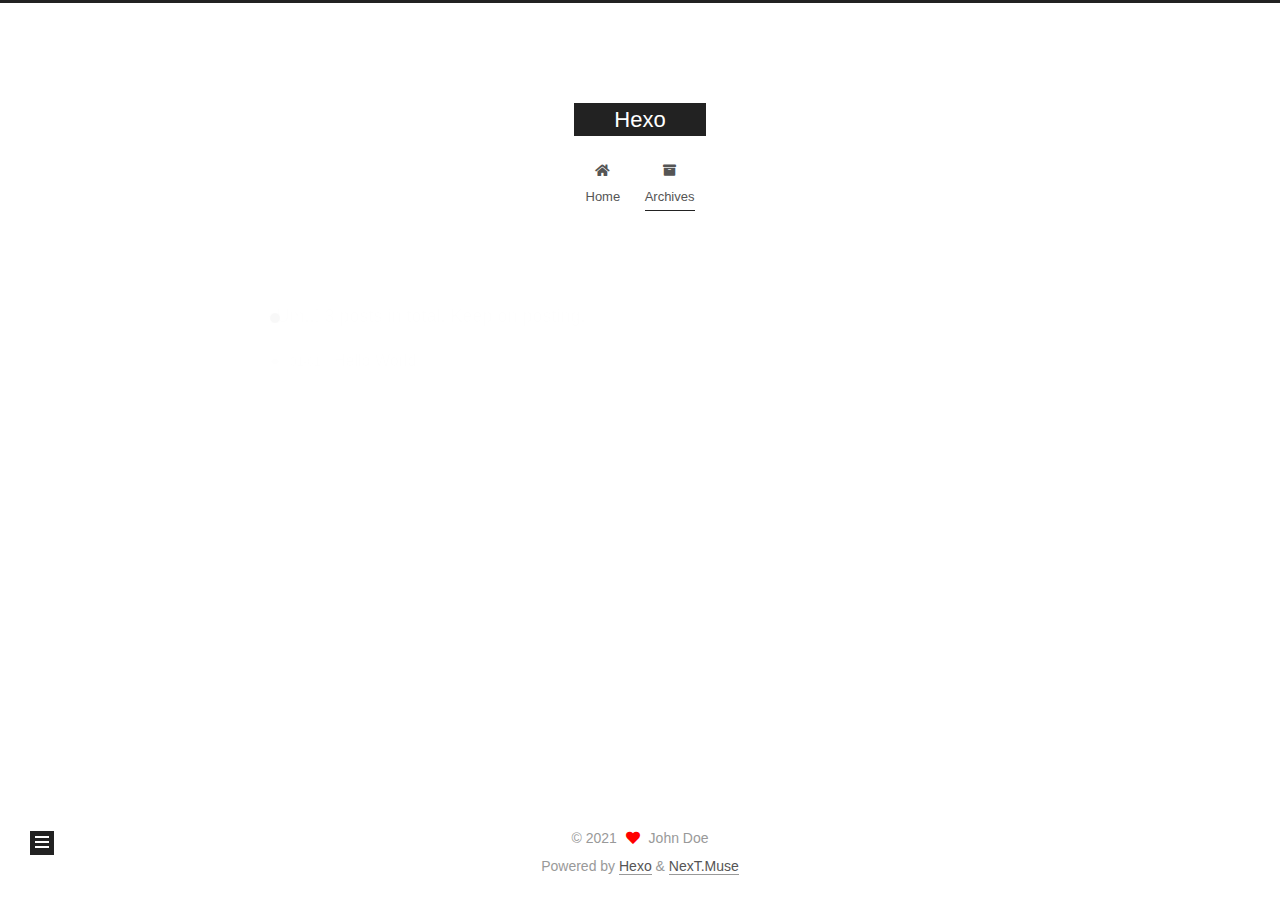
<file: archives/1970/01/index.html>
<!DOCTYPE html>
<html lang="en">
<head>
  <meta charset="UTF-8">
<meta name="viewport" content="width=device-width, initial-scale=1, maximum-scale=2">
<meta name="theme-color" content="#222">
<meta name="generator" content="Hexo 5.4.0">
  <link rel="apple-touch-icon" sizes="180x180" href="/images/apple-touch-icon-next.png">
  <link rel="icon" type="image/png" sizes="32x32" href="/images/favicon-32x32-next.png">
  <link rel="icon" type="image/png" sizes="16x16" href="/images/favicon-16x16-next.png">
  <link rel="mask-icon" href="/images/logo.svg" color="#222">

<link rel="stylesheet" href="/css/main.css">


<link rel="stylesheet" href="/lib/font-awesome/css/all.min.css">

<script id="hexo-configurations">
    var NexT = window.NexT || {};
    var CONFIG = {"hostname":"yebing0426.github.io","root":"/","scheme":"Muse","version":"7.8.0","exturl":false,"sidebar":{"position":"left","display":"post","padding":18,"offset":12,"onmobile":false},"copycode":{"enable":false,"show_result":false,"style":null},"back2top":{"enable":true,"sidebar":false,"scrollpercent":false},"bookmark":{"enable":false,"color":"#222","save":"auto"},"fancybox":false,"mediumzoom":false,"lazyload":false,"pangu":false,"comments":{"style":"tabs","active":null,"storage":true,"lazyload":false,"nav":null},"algolia":{"hits":{"per_page":10},"labels":{"input_placeholder":"Search for Posts","hits_empty":"We didn't find any results for the search: ${query}","hits_stats":"${hits} results found in ${time} ms"}},"localsearch":{"enable":false,"trigger":"auto","top_n_per_article":1,"unescape":false,"preload":false},"motion":{"enable":true,"async":false,"transition":{"post_block":"fadeIn","post_header":"slideDownIn","post_body":"slideDownIn","coll_header":"slideLeftIn","sidebar":"slideUpIn"}}};
  </script>

  <meta property="og:type" content="website">
<meta property="og:title" content="Hexo">
<meta property="og:url" content="https://yebing0426.github.io/archives/1970/01/index.html">
<meta property="og:site_name" content="Hexo">
<meta property="og:locale" content="en_US">
<meta property="article:author" content="John Doe">
<meta name="twitter:card" content="summary">

<link rel="canonical" href="https://yebing0426.github.io/archives/1970/01/">


<script id="page-configurations">
  // https://hexo.io/docs/variables.html
  CONFIG.page = {
    sidebar: "",
    isHome : false,
    isPost : false,
    lang   : 'en'
  };
</script>

  <title>Archive | Hexo</title>
  






  <noscript>
  <style>
  .use-motion .brand,
  .use-motion .menu-item,
  .sidebar-inner,
  .use-motion .post-block,
  .use-motion .pagination,
  .use-motion .comments,
  .use-motion .post-header,
  .use-motion .post-body,
  .use-motion .collection-header { opacity: initial; }

  .use-motion .site-title,
  .use-motion .site-subtitle {
    opacity: initial;
    top: initial;
  }

  .use-motion .logo-line-before i { left: initial; }
  .use-motion .logo-line-after i { right: initial; }
  </style>
</noscript>

</head>

<body itemscope itemtype="http://schema.org/WebPage">
  <div class="container use-motion">
    <div class="headband"></div>

    <header class="header" itemscope itemtype="http://schema.org/WPHeader">
      <div class="header-inner"><div class="site-brand-container">
  <div class="site-nav-toggle">
    <div class="toggle" aria-label="Toggle navigation bar">
      <span class="toggle-line toggle-line-first"></span>
      <span class="toggle-line toggle-line-middle"></span>
      <span class="toggle-line toggle-line-last"></span>
    </div>
  </div>

  <div class="site-meta">

    <a href="/" class="brand" rel="start">
      <span class="logo-line-before"><i></i></span>
      <h1 class="site-title">Hexo</h1>
      <span class="logo-line-after"><i></i></span>
    </a>
  </div>

  <div class="site-nav-right">
    <div class="toggle popup-trigger">
    </div>
  </div>
</div>




<nav class="site-nav">
  <ul id="menu" class="main-menu menu">
        <li class="menu-item menu-item-home">

    <a href="/" rel="section"><i class="fa fa-home fa-fw"></i>Home</a>

  </li>
        <li class="menu-item menu-item-archives">

    <a href="/archives/" rel="section"><i class="fa fa-archive fa-fw"></i>Archives</a>

  </li>
  </ul>
</nav>




</div>
    </header>

    
  <div class="back-to-top">
    <i class="fa fa-arrow-up"></i>
    <span>0%</span>
  </div>


    <main class="main">
      <div class="main-inner">
        <div class="content-wrap">
          

          <div class="content archive">
            

  
  
  
  <div class="post-block">
    <div class="posts-collapse">
      <div class="collection-title">
        <span class="collection-header">Um..! 3 posts in total. Keep on posting.</span>
      </div>

      

  <article itemscope itemtype="http://schema.org/Article">
    <header class="post-header">

      <div class="post-meta">
        <time itemprop="dateCreated"
              datetime="1970-01-01T00:00:00+00:00"
              content="1970-01-01">
          01-01
        </time>
      </div>

      <div class="post-title">
          <a class="post-title-link" href="/1970/01/01/hello-world/" itemprop="url">
            <span itemprop="name">Hello World</span>
          </a>
      </div>

    </header>
  </article>


    </div>
  </div>
  
  
  

  



          </div>
          

<script>
  window.addEventListener('tabs:register', () => {
    let { activeClass } = CONFIG.comments;
    if (CONFIG.comments.storage) {
      activeClass = localStorage.getItem('comments_active') || activeClass;
    }
    if (activeClass) {
      let activeTab = document.querySelector(`a[href="#comment-${activeClass}"]`);
      if (activeTab) {
        activeTab.click();
      }
    }
  });
  if (CONFIG.comments.storage) {
    window.addEventListener('tabs:click', event => {
      if (!event.target.matches('.tabs-comment .tab-content .tab-pane')) return;
      let commentClass = event.target.classList[1];
      localStorage.setItem('comments_active', commentClass);
    });
  }
</script>

        </div>
          
  
  <div class="toggle sidebar-toggle">
    <span class="toggle-line toggle-line-first"></span>
    <span class="toggle-line toggle-line-middle"></span>
    <span class="toggle-line toggle-line-last"></span>
  </div>

  <aside class="sidebar">
    <div class="sidebar-inner">

      <ul class="sidebar-nav motion-element">
        <li class="sidebar-nav-toc">
          Table of Contents
        </li>
        <li class="sidebar-nav-overview">
          Overview
        </li>
      </ul>

      <!--noindex-->
      <div class="post-toc-wrap sidebar-panel">
      </div>
      <!--/noindex-->

      <div class="site-overview-wrap sidebar-panel">
        <div class="site-author motion-element" itemprop="author" itemscope itemtype="http://schema.org/Person">
  <p class="site-author-name" itemprop="name">John Doe</p>
  <div class="site-description" itemprop="description"></div>
</div>
<div class="site-state-wrap motion-element">
  <nav class="site-state">
      <div class="site-state-item site-state-posts">
          <a href="/archives/">
        
          <span class="site-state-item-count">3</span>
          <span class="site-state-item-name">posts</span>
        </a>
      </div>
  </nav>
</div>



      </div>

    </div>
  </aside>
  <div id="sidebar-dimmer"></div>


      </div>
    </main>

    <footer class="footer">
      <div class="footer-inner">
        

        

<div class="copyright">
  
  &copy; 
  <span itemprop="copyrightYear">2021</span>
  <span class="with-love">
    <i class="fa fa-heart"></i>
  </span>
  <span class="author" itemprop="copyrightHolder">John Doe</span>
</div>
  <div class="powered-by">Powered by <a href="https://hexo.io/" class="theme-link" rel="noopener" target="_blank">Hexo</a> & <a href="https://muse.theme-next.org/" class="theme-link" rel="noopener" target="_blank">NexT.Muse</a>
  </div>

        








      </div>
    </footer>
  </div>

  
  <script src="/lib/anime.min.js"></script>
  <script src="/lib/velocity/velocity.min.js"></script>
  <script src="/lib/velocity/velocity.ui.min.js"></script>

<script src="/js/utils.js"></script>

<script src="/js/motion.js"></script>


<script src="/js/schemes/muse.js"></script>


<script src="/js/next-boot.js"></script>




  















  

  

</body>
</html>
</file>
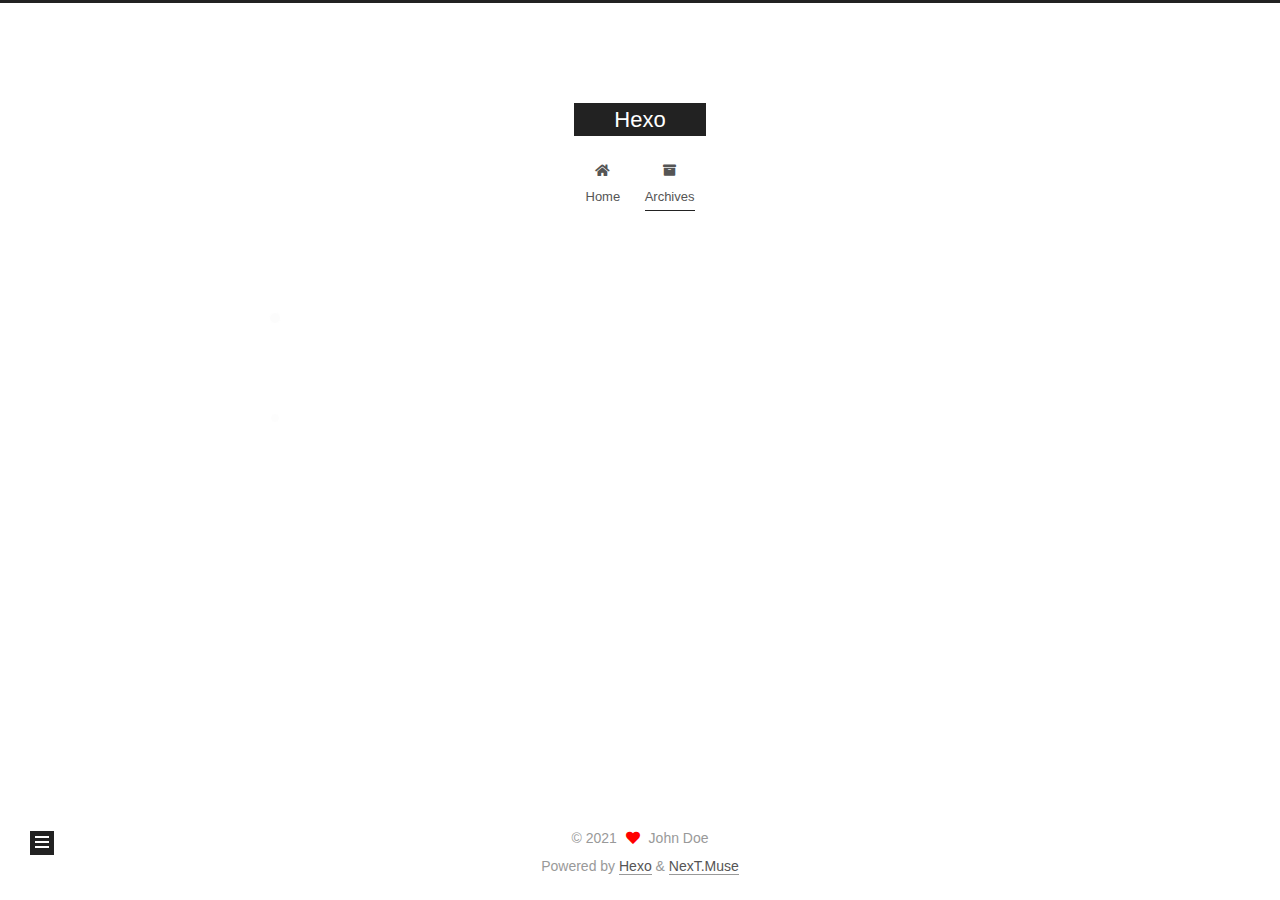
<file: archives/2021/04/index.html>
<!DOCTYPE html>
<html lang="en">
<head>
  <meta charset="UTF-8">
<meta name="viewport" content="width=device-width, initial-scale=1, maximum-scale=2">
<meta name="theme-color" content="#222">
<meta name="generator" content="Hexo 5.4.0">
  <link rel="apple-touch-icon" sizes="180x180" href="/images/apple-touch-icon-next.png">
  <link rel="icon" type="image/png" sizes="32x32" href="/images/favicon-32x32-next.png">
  <link rel="icon" type="image/png" sizes="16x16" href="/images/favicon-16x16-next.png">
  <link rel="mask-icon" href="/images/logo.svg" color="#222">

<link rel="stylesheet" href="/css/main.css">


<link rel="stylesheet" href="/lib/font-awesome/css/all.min.css">

<script id="hexo-configurations">
    var NexT = window.NexT || {};
    var CONFIG = {"hostname":"yebing0426.github.io","root":"/","scheme":"Muse","version":"7.8.0","exturl":false,"sidebar":{"position":"left","display":"post","padding":18,"offset":12,"onmobile":false},"copycode":{"enable":false,"show_result":false,"style":null},"back2top":{"enable":true,"sidebar":false,"scrollpercent":false},"bookmark":{"enable":false,"color":"#222","save":"auto"},"fancybox":false,"mediumzoom":false,"lazyload":false,"pangu":false,"comments":{"style":"tabs","active":null,"storage":true,"lazyload":false,"nav":null},"algolia":{"hits":{"per_page":10},"labels":{"input_placeholder":"Search for Posts","hits_empty":"We didn't find any results for the search: ${query}","hits_stats":"${hits} results found in ${time} ms"}},"localsearch":{"enable":false,"trigger":"auto","top_n_per_article":1,"unescape":false,"preload":false},"motion":{"enable":true,"async":false,"transition":{"post_block":"fadeIn","post_header":"slideDownIn","post_body":"slideDownIn","coll_header":"slideLeftIn","sidebar":"slideUpIn"}}};
  </script>

  <meta property="og:type" content="website">
<meta property="og:title" content="Hexo">
<meta property="og:url" content="https://yebing0426.github.io/archives/2021/04/index.html">
<meta property="og:site_name" content="Hexo">
<meta property="og:locale" content="en_US">
<meta property="article:author" content="John Doe">
<meta name="twitter:card" content="summary">

<link rel="canonical" href="https://yebing0426.github.io/archives/2021/04/">


<script id="page-configurations">
  // https://hexo.io/docs/variables.html
  CONFIG.page = {
    sidebar: "",
    isHome : false,
    isPost : false,
    lang   : 'en'
  };
</script>

  <title>Archive | Hexo</title>
  






  <noscript>
  <style>
  .use-motion .brand,
  .use-motion .menu-item,
  .sidebar-inner,
  .use-motion .post-block,
  .use-motion .pagination,
  .use-motion .comments,
  .use-motion .post-header,
  .use-motion .post-body,
  .use-motion .collection-header { opacity: initial; }

  .use-motion .site-title,
  .use-motion .site-subtitle {
    opacity: initial;
    top: initial;
  }

  .use-motion .logo-line-before i { left: initial; }
  .use-motion .logo-line-after i { right: initial; }
  </style>
</noscript>

</head>

<body itemscope itemtype="http://schema.org/WebPage">
  <div class="container use-motion">
    <div class="headband"></div>

    <header class="header" itemscope itemtype="http://schema.org/WPHeader">
      <div class="header-inner"><div class="site-brand-container">
  <div class="site-nav-toggle">
    <div class="toggle" aria-label="Toggle navigation bar">
      <span class="toggle-line toggle-line-first"></span>
      <span class="toggle-line toggle-line-middle"></span>
      <span class="toggle-line toggle-line-last"></span>
    </div>
  </div>

  <div class="site-meta">

    <a href="/" class="brand" rel="start">
      <span class="logo-line-before"><i></i></span>
      <h1 class="site-title">Hexo</h1>
      <span class="logo-line-after"><i></i></span>
    </a>
  </div>

  <div class="site-nav-right">
    <div class="toggle popup-trigger">
    </div>
  </div>
</div>




<nav class="site-nav">
  <ul id="menu" class="main-menu menu">
        <li class="menu-item menu-item-home">

    <a href="/" rel="section"><i class="fa fa-home fa-fw"></i>Home</a>

  </li>
        <li class="menu-item menu-item-archives">

    <a href="/archives/" rel="section"><i class="fa fa-archive fa-fw"></i>Archives</a>

  </li>
  </ul>
</nav>




</div>
    </header>

    
  <div class="back-to-top">
    <i class="fa fa-arrow-up"></i>
    <span>0%</span>
  </div>


    <main class="main">
      <div class="main-inner">
        <div class="content-wrap">
          

          <div class="content archive">
            

  
  
  
  <div class="post-block">
    <div class="posts-collapse">
      <div class="collection-title">
        <span class="collection-header">Um..! 3 posts in total. Keep on posting.</span>
      </div>

      
    <div class="collection-year">
      <span class="collection-header">2021</span>
    </div>

  <article itemscope itemtype="http://schema.org/Article">
    <header class="post-header">

      <div class="post-meta">
        <time itemprop="dateCreated"
              datetime="2021-04-26T12:11:57+00:00"
              content="2021-04-26">
          04-26
        </time>
      </div>

      <div class="post-title">
          <a class="post-title-link" href="/2021/04/26/apple/" itemprop="url">
            <span itemprop="name">apple</span>
          </a>
      </div>

    </header>
  </article>

  <article itemscope itemtype="http://schema.org/Article">
    <header class="post-header">

      <div class="post-meta">
        <time itemprop="dateCreated"
              datetime="2021-04-26T11:11:57+00:00"
              content="2021-04-26">
          04-26
        </time>
      </div>

      <div class="post-title">
          <a class="post-title-link" href="/2021/04/26/hello/" itemprop="url">
            <span itemprop="name">晚饭</span>
          </a>
      </div>

    </header>
  </article>


    </div>
  </div>
  
  
  

  



          </div>
          

<script>
  window.addEventListener('tabs:register', () => {
    let { activeClass } = CONFIG.comments;
    if (CONFIG.comments.storage) {
      activeClass = localStorage.getItem('comments_active') || activeClass;
    }
    if (activeClass) {
      let activeTab = document.querySelector(`a[href="#comment-${activeClass}"]`);
      if (activeTab) {
        activeTab.click();
      }
    }
  });
  if (CONFIG.comments.storage) {
    window.addEventListener('tabs:click', event => {
      if (!event.target.matches('.tabs-comment .tab-content .tab-pane')) return;
      let commentClass = event.target.classList[1];
      localStorage.setItem('comments_active', commentClass);
    });
  }
</script>

        </div>
          
  
  <div class="toggle sidebar-toggle">
    <span class="toggle-line toggle-line-first"></span>
    <span class="toggle-line toggle-line-middle"></span>
    <span class="toggle-line toggle-line-last"></span>
  </div>

  <aside class="sidebar">
    <div class="sidebar-inner">

      <ul class="sidebar-nav motion-element">
        <li class="sidebar-nav-toc">
          Table of Contents
        </li>
        <li class="sidebar-nav-overview">
          Overview
        </li>
      </ul>

      <!--noindex-->
      <div class="post-toc-wrap sidebar-panel">
      </div>
      <!--/noindex-->

      <div class="site-overview-wrap sidebar-panel">
        <div class="site-author motion-element" itemprop="author" itemscope itemtype="http://schema.org/Person">
  <p class="site-author-name" itemprop="name">John Doe</p>
  <div class="site-description" itemprop="description"></div>
</div>
<div class="site-state-wrap motion-element">
  <nav class="site-state">
      <div class="site-state-item site-state-posts">
          <a href="/archives/">
        
          <span class="site-state-item-count">3</span>
          <span class="site-state-item-name">posts</span>
        </a>
      </div>
  </nav>
</div>



      </div>

    </div>
  </aside>
  <div id="sidebar-dimmer"></div>


      </div>
    </main>

    <footer class="footer">
      <div class="footer-inner">
        

        

<div class="copyright">
  
  &copy; 
  <span itemprop="copyrightYear">2021</span>
  <span class="with-love">
    <i class="fa fa-heart"></i>
  </span>
  <span class="author" itemprop="copyrightHolder">John Doe</span>
</div>
  <div class="powered-by">Powered by <a href="https://hexo.io/" class="theme-link" rel="noopener" target="_blank">Hexo</a> & <a href="https://muse.theme-next.org/" class="theme-link" rel="noopener" target="_blank">NexT.Muse</a>
  </div>

        








      </div>
    </footer>
  </div>

  
  <script src="/lib/anime.min.js"></script>
  <script src="/lib/velocity/velocity.min.js"></script>
  <script src="/lib/velocity/velocity.ui.min.js"></script>

<script src="/js/utils.js"></script>

<script src="/js/motion.js"></script>


<script src="/js/schemes/muse.js"></script>


<script src="/js/next-boot.js"></script>




  















  

  

</body>
</html>
</file>
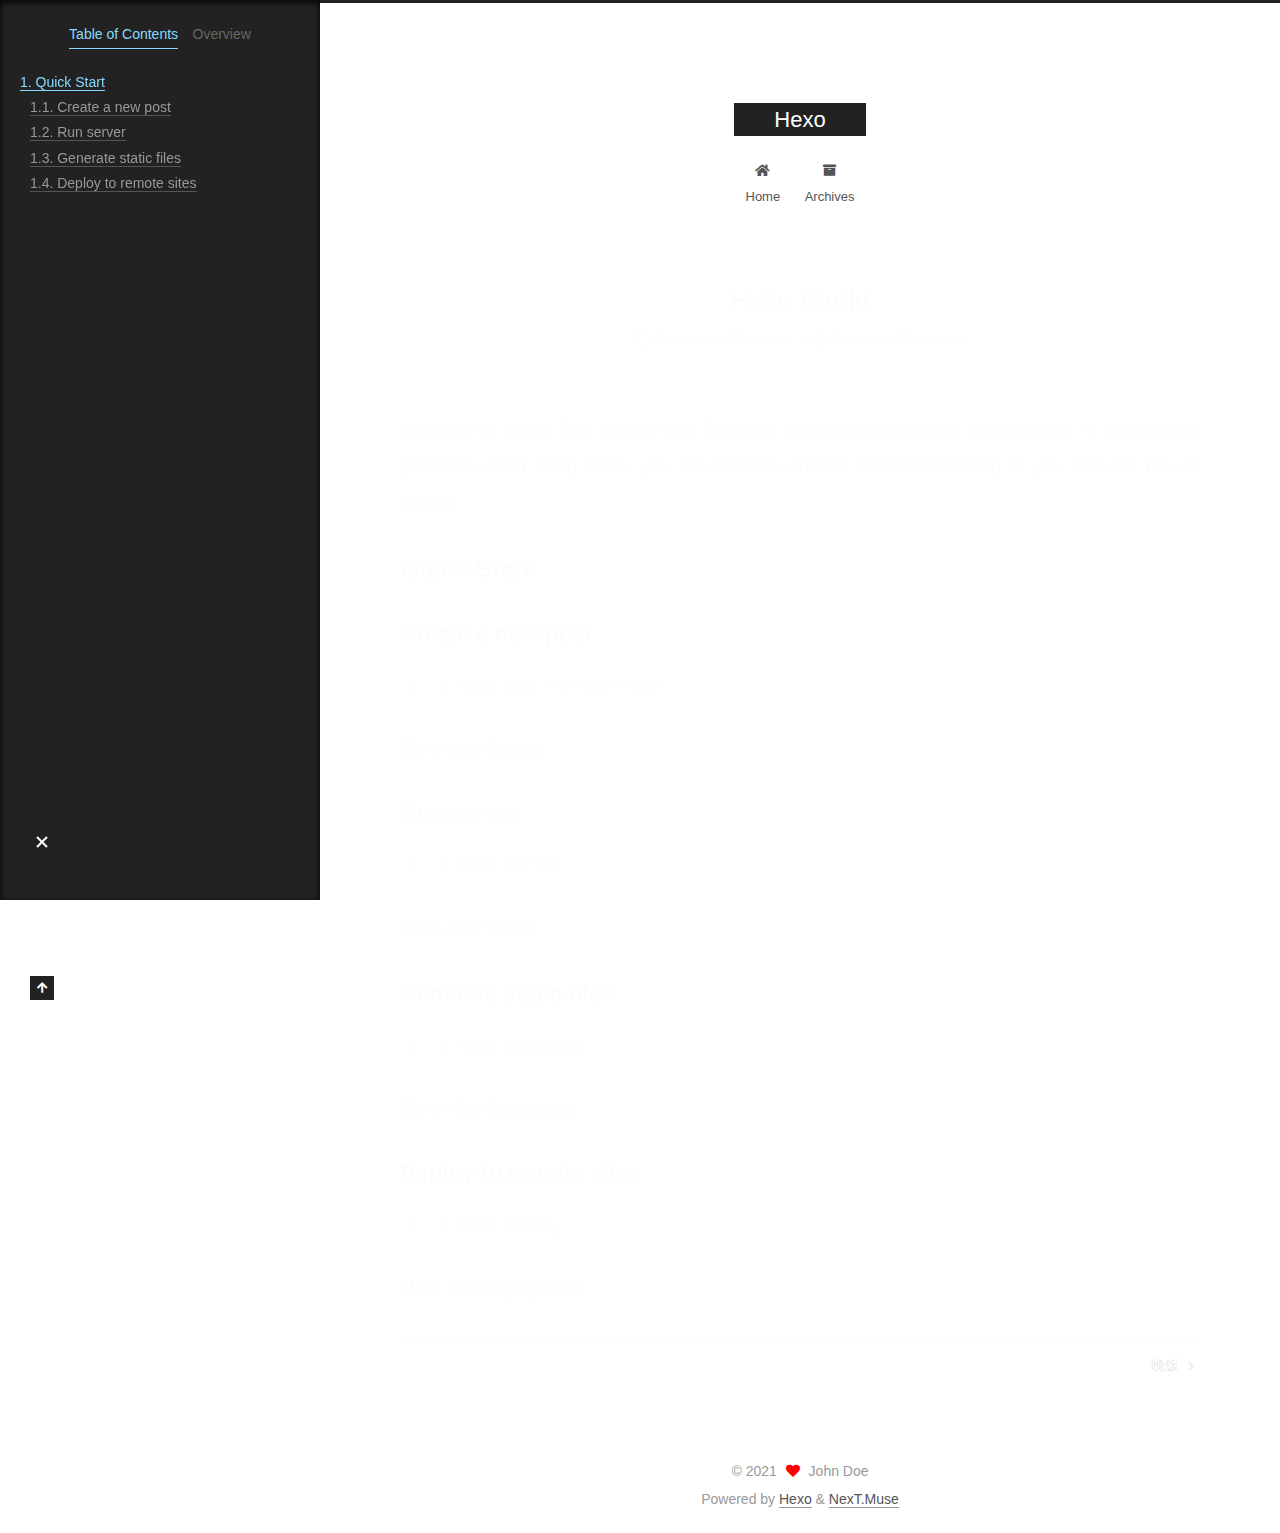
<file: 1970/01/01/hello-world/index.html>
<!DOCTYPE html>
<html lang="en">
<head>
  <meta charset="UTF-8">
<meta name="viewport" content="width=device-width, initial-scale=1, maximum-scale=2">
<meta name="theme-color" content="#222">
<meta name="generator" content="Hexo 5.4.0">
  <link rel="apple-touch-icon" sizes="180x180" href="/images/apple-touch-icon-next.png">
  <link rel="icon" type="image/png" sizes="32x32" href="/images/favicon-32x32-next.png">
  <link rel="icon" type="image/png" sizes="16x16" href="/images/favicon-16x16-next.png">
  <link rel="mask-icon" href="/images/logo.svg" color="#222">

<link rel="stylesheet" href="/css/main.css">


<link rel="stylesheet" href="/lib/font-awesome/css/all.min.css">

<script id="hexo-configurations">
    var NexT = window.NexT || {};
    var CONFIG = {"hostname":"yebing0426.github.io","root":"/","scheme":"Muse","version":"7.8.0","exturl":false,"sidebar":{"position":"left","display":"post","padding":18,"offset":12,"onmobile":false},"copycode":{"enable":false,"show_result":false,"style":null},"back2top":{"enable":true,"sidebar":false,"scrollpercent":false},"bookmark":{"enable":false,"color":"#222","save":"auto"},"fancybox":false,"mediumzoom":false,"lazyload":false,"pangu":false,"comments":{"style":"tabs","active":null,"storage":true,"lazyload":false,"nav":null},"algolia":{"hits":{"per_page":10},"labels":{"input_placeholder":"Search for Posts","hits_empty":"We didn't find any results for the search: ${query}","hits_stats":"${hits} results found in ${time} ms"}},"localsearch":{"enable":false,"trigger":"auto","top_n_per_article":1,"unescape":false,"preload":false},"motion":{"enable":true,"async":false,"transition":{"post_block":"fadeIn","post_header":"slideDownIn","post_body":"slideDownIn","coll_header":"slideLeftIn","sidebar":"slideUpIn"}}};
  </script>

  <meta name="description" content="Welcome to Hexo! This is your very first post. Check documentation for more info. If you get any problems when using Hexo, you can find the answer in troubleshooting or you can ask me on GitHub. Quick">
<meta property="og:type" content="article">
<meta property="og:title" content="Hello World">
<meta property="og:url" content="https://yebing0426.github.io/1970/01/01/hello-world/index.html">
<meta property="og:site_name" content="Hexo">
<meta property="og:description" content="Welcome to Hexo! This is your very first post. Check documentation for more info. If you get any problems when using Hexo, you can find the answer in troubleshooting or you can ask me on GitHub. Quick">
<meta property="og:locale" content="en_US">
<meta property="article:published_time" content="1970-01-01T00:00:00.000Z">
<meta property="article:modified_time" content="2021-04-26T12:12:48.992Z">
<meta property="article:author" content="John Doe">
<meta name="twitter:card" content="summary">

<link rel="canonical" href="https://yebing0426.github.io/1970/01/01/hello-world/">


<script id="page-configurations">
  // https://hexo.io/docs/variables.html
  CONFIG.page = {
    sidebar: "",
    isHome : false,
    isPost : true,
    lang   : 'en'
  };
</script>

  <title>Hello World | Hexo</title>
  






  <noscript>
  <style>
  .use-motion .brand,
  .use-motion .menu-item,
  .sidebar-inner,
  .use-motion .post-block,
  .use-motion .pagination,
  .use-motion .comments,
  .use-motion .post-header,
  .use-motion .post-body,
  .use-motion .collection-header { opacity: initial; }

  .use-motion .site-title,
  .use-motion .site-subtitle {
    opacity: initial;
    top: initial;
  }

  .use-motion .logo-line-before i { left: initial; }
  .use-motion .logo-line-after i { right: initial; }
  </style>
</noscript>

</head>

<body itemscope itemtype="http://schema.org/WebPage">
  <div class="container use-motion">
    <div class="headband"></div>

    <header class="header" itemscope itemtype="http://schema.org/WPHeader">
      <div class="header-inner"><div class="site-brand-container">
  <div class="site-nav-toggle">
    <div class="toggle" aria-label="Toggle navigation bar">
      <span class="toggle-line toggle-line-first"></span>
      <span class="toggle-line toggle-line-middle"></span>
      <span class="toggle-line toggle-line-last"></span>
    </div>
  </div>

  <div class="site-meta">

    <a href="/" class="brand" rel="start">
      <span class="logo-line-before"><i></i></span>
      <h1 class="site-title">Hexo</h1>
      <span class="logo-line-after"><i></i></span>
    </a>
  </div>

  <div class="site-nav-right">
    <div class="toggle popup-trigger">
    </div>
  </div>
</div>




<nav class="site-nav">
  <ul id="menu" class="main-menu menu">
        <li class="menu-item menu-item-home">

    <a href="/" rel="section"><i class="fa fa-home fa-fw"></i>Home</a>

  </li>
        <li class="menu-item menu-item-archives">

    <a href="/archives/" rel="section"><i class="fa fa-archive fa-fw"></i>Archives</a>

  </li>
  </ul>
</nav>




</div>
    </header>

    
  <div class="back-to-top">
    <i class="fa fa-arrow-up"></i>
    <span>0%</span>
  </div>


    <main class="main">
      <div class="main-inner">
        <div class="content-wrap">
          

          <div class="content post posts-expand">
            

    
  
  
  <article itemscope itemtype="http://schema.org/Article" class="post-block" lang="en">
    <link itemprop="mainEntityOfPage" href="https://yebing0426.github.io/1970/01/01/hello-world/">

    <span hidden itemprop="author" itemscope itemtype="http://schema.org/Person">
      <meta itemprop="image" content="/images/avatar.gif">
      <meta itemprop="name" content="John Doe">
      <meta itemprop="description" content="">
    </span>

    <span hidden itemprop="publisher" itemscope itemtype="http://schema.org/Organization">
      <meta itemprop="name" content="Hexo">
    </span>
      <header class="post-header">
        <h1 class="post-title" itemprop="name headline">
          Hello World
        </h1>

        <div class="post-meta">
            <span class="post-meta-item">
              <span class="post-meta-item-icon">
                <i class="far fa-calendar"></i>
              </span>
              <span class="post-meta-item-text">Posted on</span>

              <time title="Created: 1970-01-01 00:00:00" itemprop="dateCreated datePublished" datetime="1970-01-01T00:00:00+00:00">1970-01-01</time>
            </span>
              <span class="post-meta-item">
                <span class="post-meta-item-icon">
                  <i class="far fa-calendar-check"></i>
                </span>
                <span class="post-meta-item-text">Edited on</span>
                <time title="Modified: 2021-04-26 12:12:48" itemprop="dateModified" datetime="2021-04-26T12:12:48+00:00">2021-04-26</time>
              </span>

          

        </div>
      </header>

    
    
    
    <div class="post-body" itemprop="articleBody">

      
        <p>Welcome to <a target="_blank" rel="noopener" href="https://hexo.io/">Hexo</a>! This is your very first post. Check <a target="_blank" rel="noopener" href="https://hexo.io/docs/">documentation</a> for more info. If you get any problems when using Hexo, you can find the answer in <a target="_blank" rel="noopener" href="https://hexo.io/docs/troubleshooting.html">troubleshooting</a> or you can ask me on <a target="_blank" rel="noopener" href="https://github.com/hexojs/hexo/issues">GitHub</a>.</p>
<h2 id="Quick-Start"><a href="#Quick-Start" class="headerlink" title="Quick Start"></a>Quick Start</h2><h3 id="Create-a-new-post"><a href="#Create-a-new-post" class="headerlink" title="Create a new post"></a>Create a new post</h3><figure class="highlight bash"><table><tr><td class="gutter"><pre><span class="line">1</span><br></pre></td><td class="code"><pre><span class="line">$ hexo new <span class="string">&quot;My New Post&quot;</span></span><br></pre></td></tr></table></figure>

<p>More info: <a target="_blank" rel="noopener" href="https://hexo.io/docs/writing.html">Writing</a></p>
<h3 id="Run-server"><a href="#Run-server" class="headerlink" title="Run server"></a>Run server</h3><figure class="highlight bash"><table><tr><td class="gutter"><pre><span class="line">1</span><br></pre></td><td class="code"><pre><span class="line">$ hexo server</span><br></pre></td></tr></table></figure>

<p>More info: <a target="_blank" rel="noopener" href="https://hexo.io/docs/server.html">Server</a></p>
<h3 id="Generate-static-files"><a href="#Generate-static-files" class="headerlink" title="Generate static files"></a>Generate static files</h3><figure class="highlight bash"><table><tr><td class="gutter"><pre><span class="line">1</span><br></pre></td><td class="code"><pre><span class="line">$ hexo generate</span><br></pre></td></tr></table></figure>

<p>More info: <a target="_blank" rel="noopener" href="https://hexo.io/docs/generating.html">Generating</a></p>
<h3 id="Deploy-to-remote-sites"><a href="#Deploy-to-remote-sites" class="headerlink" title="Deploy to remote sites"></a>Deploy to remote sites</h3><figure class="highlight bash"><table><tr><td class="gutter"><pre><span class="line">1</span><br></pre></td><td class="code"><pre><span class="line">$ hexo deploy</span><br></pre></td></tr></table></figure>

<p>More info: <a target="_blank" rel="noopener" href="https://hexo.io/docs/one-command-deployment.html">Deployment</a></p>

    </div>

    
    
    

      <footer class="post-footer">

        


        
    <div class="post-nav">
      <div class="post-nav-item"></div>
      <div class="post-nav-item">
    <a href="/2021/04/26/hello/" rel="next" title="晚饭">
      晚饭 <i class="fa fa-chevron-right"></i>
    </a></div>
    </div>
      </footer>
    
  </article>
  
  
  



          </div>
          

<script>
  window.addEventListener('tabs:register', () => {
    let { activeClass } = CONFIG.comments;
    if (CONFIG.comments.storage) {
      activeClass = localStorage.getItem('comments_active') || activeClass;
    }
    if (activeClass) {
      let activeTab = document.querySelector(`a[href="#comment-${activeClass}"]`);
      if (activeTab) {
        activeTab.click();
      }
    }
  });
  if (CONFIG.comments.storage) {
    window.addEventListener('tabs:click', event => {
      if (!event.target.matches('.tabs-comment .tab-content .tab-pane')) return;
      let commentClass = event.target.classList[1];
      localStorage.setItem('comments_active', commentClass);
    });
  }
</script>

        </div>
          
  
  <div class="toggle sidebar-toggle">
    <span class="toggle-line toggle-line-first"></span>
    <span class="toggle-line toggle-line-middle"></span>
    <span class="toggle-line toggle-line-last"></span>
  </div>

  <aside class="sidebar">
    <div class="sidebar-inner">

      <ul class="sidebar-nav motion-element">
        <li class="sidebar-nav-toc">
          Table of Contents
        </li>
        <li class="sidebar-nav-overview">
          Overview
        </li>
      </ul>

      <!--noindex-->
      <div class="post-toc-wrap sidebar-panel">
          <div class="post-toc motion-element"><ol class="nav"><li class="nav-item nav-level-2"><a class="nav-link" href="#Quick-Start"><span class="nav-number">1.</span> <span class="nav-text">Quick Start</span></a><ol class="nav-child"><li class="nav-item nav-level-3"><a class="nav-link" href="#Create-a-new-post"><span class="nav-number">1.1.</span> <span class="nav-text">Create a new post</span></a></li><li class="nav-item nav-level-3"><a class="nav-link" href="#Run-server"><span class="nav-number">1.2.</span> <span class="nav-text">Run server</span></a></li><li class="nav-item nav-level-3"><a class="nav-link" href="#Generate-static-files"><span class="nav-number">1.3.</span> <span class="nav-text">Generate static files</span></a></li><li class="nav-item nav-level-3"><a class="nav-link" href="#Deploy-to-remote-sites"><span class="nav-number">1.4.</span> <span class="nav-text">Deploy to remote sites</span></a></li></ol></li></ol></div>
      </div>
      <!--/noindex-->

      <div class="site-overview-wrap sidebar-panel">
        <div class="site-author motion-element" itemprop="author" itemscope itemtype="http://schema.org/Person">
  <p class="site-author-name" itemprop="name">John Doe</p>
  <div class="site-description" itemprop="description"></div>
</div>
<div class="site-state-wrap motion-element">
  <nav class="site-state">
      <div class="site-state-item site-state-posts">
          <a href="/archives/">
        
          <span class="site-state-item-count">3</span>
          <span class="site-state-item-name">posts</span>
        </a>
      </div>
  </nav>
</div>



      </div>

    </div>
  </aside>
  <div id="sidebar-dimmer"></div>


      </div>
    </main>

    <footer class="footer">
      <div class="footer-inner">
        

        

<div class="copyright">
  
  &copy; 
  <span itemprop="copyrightYear">2021</span>
  <span class="with-love">
    <i class="fa fa-heart"></i>
  </span>
  <span class="author" itemprop="copyrightHolder">John Doe</span>
</div>
  <div class="powered-by">Powered by <a href="https://hexo.io/" class="theme-link" rel="noopener" target="_blank">Hexo</a> & <a href="https://muse.theme-next.org/" class="theme-link" rel="noopener" target="_blank">NexT.Muse</a>
  </div>

        








      </div>
    </footer>
  </div>

  
  <script src="/lib/anime.min.js"></script>
  <script src="/lib/velocity/velocity.min.js"></script>
  <script src="/lib/velocity/velocity.ui.min.js"></script>

<script src="/js/utils.js"></script>

<script src="/js/motion.js"></script>


<script src="/js/schemes/muse.js"></script>


<script src="/js/next-boot.js"></script>




  















  

  

</body>
</html>
</file>
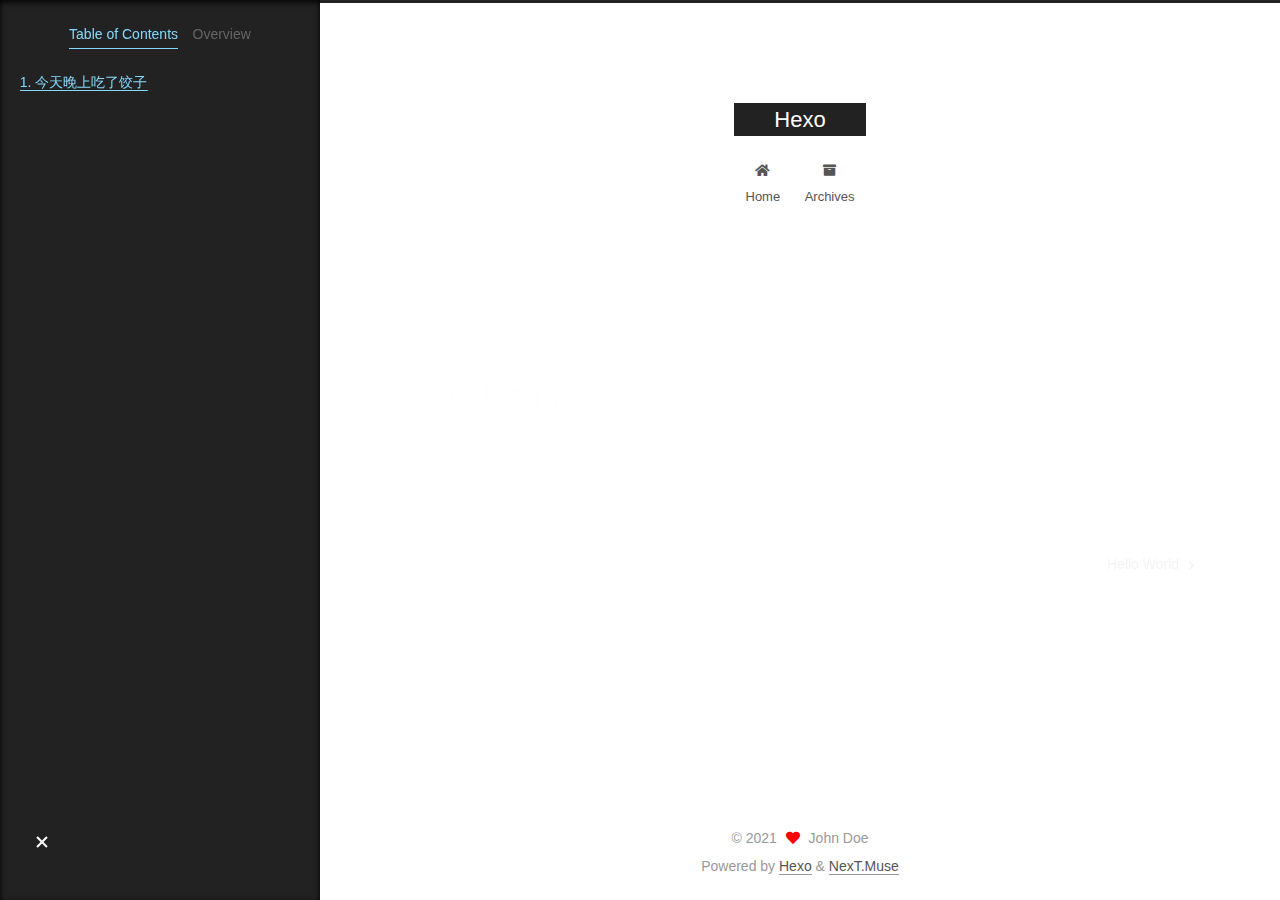
<file: 1970/01/01/hello/index.html>
<!DOCTYPE html>
<html lang="en">
<head>
  <meta charset="UTF-8">
<meta name="viewport" content="width=device-width, initial-scale=1, maximum-scale=2">
<meta name="theme-color" content="#222">
<meta name="generator" content="Hexo 5.4.0">
  <link rel="apple-touch-icon" sizes="180x180" href="/images/apple-touch-icon-next.png">
  <link rel="icon" type="image/png" sizes="32x32" href="/images/favicon-32x32-next.png">
  <link rel="icon" type="image/png" sizes="16x16" href="/images/favicon-16x16-next.png">
  <link rel="mask-icon" href="/images/logo.svg" color="#222">

<link rel="stylesheet" href="/css/main.css">


<link rel="stylesheet" href="/lib/font-awesome/css/all.min.css">

<script id="hexo-configurations">
    var NexT = window.NexT || {};
    var CONFIG = {"hostname":"yebing0426.github.io","root":"/","scheme":"Muse","version":"7.8.0","exturl":false,"sidebar":{"position":"left","display":"post","padding":18,"offset":12,"onmobile":false},"copycode":{"enable":false,"show_result":false,"style":null},"back2top":{"enable":true,"sidebar":false,"scrollpercent":false},"bookmark":{"enable":false,"color":"#222","save":"auto"},"fancybox":false,"mediumzoom":false,"lazyload":false,"pangu":false,"comments":{"style":"tabs","active":null,"storage":true,"lazyload":false,"nav":null},"algolia":{"hits":{"per_page":10},"labels":{"input_placeholder":"Search for Posts","hits_empty":"We didn't find any results for the search: ${query}","hits_stats":"${hits} results found in ${time} ms"}},"localsearch":{"enable":false,"trigger":"auto","top_n_per_article":1,"unescape":false,"preload":false},"motion":{"enable":true,"async":false,"transition":{"post_block":"fadeIn","post_header":"slideDownIn","post_body":"slideDownIn","coll_header":"slideLeftIn","sidebar":"slideUpIn"}}};
  </script>

  <meta name="description" content="今天晚上吃了饺子馄炖也挺好吃的但是饺子更好吃">
<meta property="og:type" content="article">
<meta property="og:title" content="Hexo">
<meta property="og:url" content="https://yebing0426.github.io/1970/01/01/hello/index.html">
<meta property="og:site_name" content="Hexo">
<meta property="og:description" content="今天晚上吃了饺子馄炖也挺好吃的但是饺子更好吃">
<meta property="og:locale" content="en_US">
<meta property="article:published_time" content="1970-01-01T00:00:00.000Z">
<meta property="article:modified_time" content="2021-04-26T12:08:22.432Z">
<meta property="article:author" content="John Doe">
<meta name="twitter:card" content="summary">

<link rel="canonical" href="https://yebing0426.github.io/1970/01/01/hello/">


<script id="page-configurations">
  // https://hexo.io/docs/variables.html
  CONFIG.page = {
    sidebar: "",
    isHome : false,
    isPost : true,
    lang   : 'en'
  };
</script>

  <title> | Hexo</title>
  






  <noscript>
  <style>
  .use-motion .brand,
  .use-motion .menu-item,
  .sidebar-inner,
  .use-motion .post-block,
  .use-motion .pagination,
  .use-motion .comments,
  .use-motion .post-header,
  .use-motion .post-body,
  .use-motion .collection-header { opacity: initial; }

  .use-motion .site-title,
  .use-motion .site-subtitle {
    opacity: initial;
    top: initial;
  }

  .use-motion .logo-line-before i { left: initial; }
  .use-motion .logo-line-after i { right: initial; }
  </style>
</noscript>

</head>

<body itemscope itemtype="http://schema.org/WebPage">
  <div class="container use-motion">
    <div class="headband"></div>

    <header class="header" itemscope itemtype="http://schema.org/WPHeader">
      <div class="header-inner"><div class="site-brand-container">
  <div class="site-nav-toggle">
    <div class="toggle" aria-label="Toggle navigation bar">
      <span class="toggle-line toggle-line-first"></span>
      <span class="toggle-line toggle-line-middle"></span>
      <span class="toggle-line toggle-line-last"></span>
    </div>
  </div>

  <div class="site-meta">

    <a href="/" class="brand" rel="start">
      <span class="logo-line-before"><i></i></span>
      <h1 class="site-title">Hexo</h1>
      <span class="logo-line-after"><i></i></span>
    </a>
  </div>

  <div class="site-nav-right">
    <div class="toggle popup-trigger">
    </div>
  </div>
</div>




<nav class="site-nav">
  <ul id="menu" class="main-menu menu">
        <li class="menu-item menu-item-home">

    <a href="/" rel="section"><i class="fa fa-home fa-fw"></i>Home</a>

  </li>
        <li class="menu-item menu-item-archives">

    <a href="/archives/" rel="section"><i class="fa fa-archive fa-fw"></i>Archives</a>

  </li>
  </ul>
</nav>




</div>
    </header>

    
  <div class="back-to-top">
    <i class="fa fa-arrow-up"></i>
    <span>0%</span>
  </div>


    <main class="main">
      <div class="main-inner">
        <div class="content-wrap">
          

          <div class="content post posts-expand">
            

    
  
  
  <article itemscope itemtype="http://schema.org/Article" class="post-block" lang="en">
    <link itemprop="mainEntityOfPage" href="https://yebing0426.github.io/1970/01/01/hello/">

    <span hidden itemprop="author" itemscope itemtype="http://schema.org/Person">
      <meta itemprop="image" content="/images/avatar.gif">
      <meta itemprop="name" content="John Doe">
      <meta itemprop="description" content="">
    </span>

    <span hidden itemprop="publisher" itemscope itemtype="http://schema.org/Organization">
      <meta itemprop="name" content="Hexo">
    </span>
      <header class="post-header">
        <h1 class="post-title" itemprop="name headline">
          
        </h1>

        <div class="post-meta">
            <span class="post-meta-item">
              <span class="post-meta-item-icon">
                <i class="far fa-calendar"></i>
              </span>
              <span class="post-meta-item-text">Posted on</span>

              <time title="Created: 1970-01-01 00:00:00" itemprop="dateCreated datePublished" datetime="1970-01-01T00:00:00+00:00">1970-01-01</time>
            </span>
              <span class="post-meta-item">
                <span class="post-meta-item-icon">
                  <i class="far fa-calendar-check"></i>
                </span>
                <span class="post-meta-item-text">Edited on</span>
                <time title="Modified: 2021-04-26 12:08:22" itemprop="dateModified" datetime="2021-04-26T12:08:22+00:00">2021-04-26</time>
              </span>

          

        </div>
      </header>

    
    
    
    <div class="post-body" itemprop="articleBody">

      
        <h2 id="今天晚上吃了饺子"><a href="#今天晚上吃了饺子" class="headerlink" title="今天晚上吃了饺子"></a>今天晚上吃了饺子</h2><p>馄炖也挺好吃的<br>但是饺子更好吃</p>

    </div>

    
    
    

      <footer class="post-footer">

        


        
    <div class="post-nav">
      <div class="post-nav-item"></div>
      <div class="post-nav-item">
    <a href="/1970/01/01/hello-world/" rel="next" title="Hello World">
      Hello World <i class="fa fa-chevron-right"></i>
    </a></div>
    </div>
      </footer>
    
  </article>
  
  
  



          </div>
          

<script>
  window.addEventListener('tabs:register', () => {
    let { activeClass } = CONFIG.comments;
    if (CONFIG.comments.storage) {
      activeClass = localStorage.getItem('comments_active') || activeClass;
    }
    if (activeClass) {
      let activeTab = document.querySelector(`a[href="#comment-${activeClass}"]`);
      if (activeTab) {
        activeTab.click();
      }
    }
  });
  if (CONFIG.comments.storage) {
    window.addEventListener('tabs:click', event => {
      if (!event.target.matches('.tabs-comment .tab-content .tab-pane')) return;
      let commentClass = event.target.classList[1];
      localStorage.setItem('comments_active', commentClass);
    });
  }
</script>

        </div>
          
  
  <div class="toggle sidebar-toggle">
    <span class="toggle-line toggle-line-first"></span>
    <span class="toggle-line toggle-line-middle"></span>
    <span class="toggle-line toggle-line-last"></span>
  </div>

  <aside class="sidebar">
    <div class="sidebar-inner">

      <ul class="sidebar-nav motion-element">
        <li class="sidebar-nav-toc">
          Table of Contents
        </li>
        <li class="sidebar-nav-overview">
          Overview
        </li>
      </ul>

      <!--noindex-->
      <div class="post-toc-wrap sidebar-panel">
          <div class="post-toc motion-element"><ol class="nav"><li class="nav-item nav-level-2"><a class="nav-link" href="#%E4%BB%8A%E5%A4%A9%E6%99%9A%E4%B8%8A%E5%90%83%E4%BA%86%E9%A5%BA%E5%AD%90"><span class="nav-number">1.</span> <span class="nav-text">今天晚上吃了饺子</span></a></li></ol></div>
      </div>
      <!--/noindex-->

      <div class="site-overview-wrap sidebar-panel">
        <div class="site-author motion-element" itemprop="author" itemscope itemtype="http://schema.org/Person">
  <p class="site-author-name" itemprop="name">John Doe</p>
  <div class="site-description" itemprop="description"></div>
</div>
<div class="site-state-wrap motion-element">
  <nav class="site-state">
      <div class="site-state-item site-state-posts">
          <a href="/archives/">
        
          <span class="site-state-item-count">2</span>
          <span class="site-state-item-name">posts</span>
        </a>
      </div>
  </nav>
</div>



      </div>

    </div>
  </aside>
  <div id="sidebar-dimmer"></div>


      </div>
    </main>

    <footer class="footer">
      <div class="footer-inner">
        

        

<div class="copyright">
  
  &copy; 
  <span itemprop="copyrightYear">2021</span>
  <span class="with-love">
    <i class="fa fa-heart"></i>
  </span>
  <span class="author" itemprop="copyrightHolder">John Doe</span>
</div>
  <div class="powered-by">Powered by <a href="https://hexo.io/" class="theme-link" rel="noopener" target="_blank">Hexo</a> & <a href="https://muse.theme-next.org/" class="theme-link" rel="noopener" target="_blank">NexT.Muse</a>
  </div>

        








      </div>
    </footer>
  </div>

  
  <script src="/lib/anime.min.js"></script>
  <script src="/lib/velocity/velocity.min.js"></script>
  <script src="/lib/velocity/velocity.ui.min.js"></script>

<script src="/js/utils.js"></script>

<script src="/js/motion.js"></script>


<script src="/js/schemes/muse.js"></script>


<script src="/js/next-boot.js"></script>




  















  

  

</body>
</html>
</file>
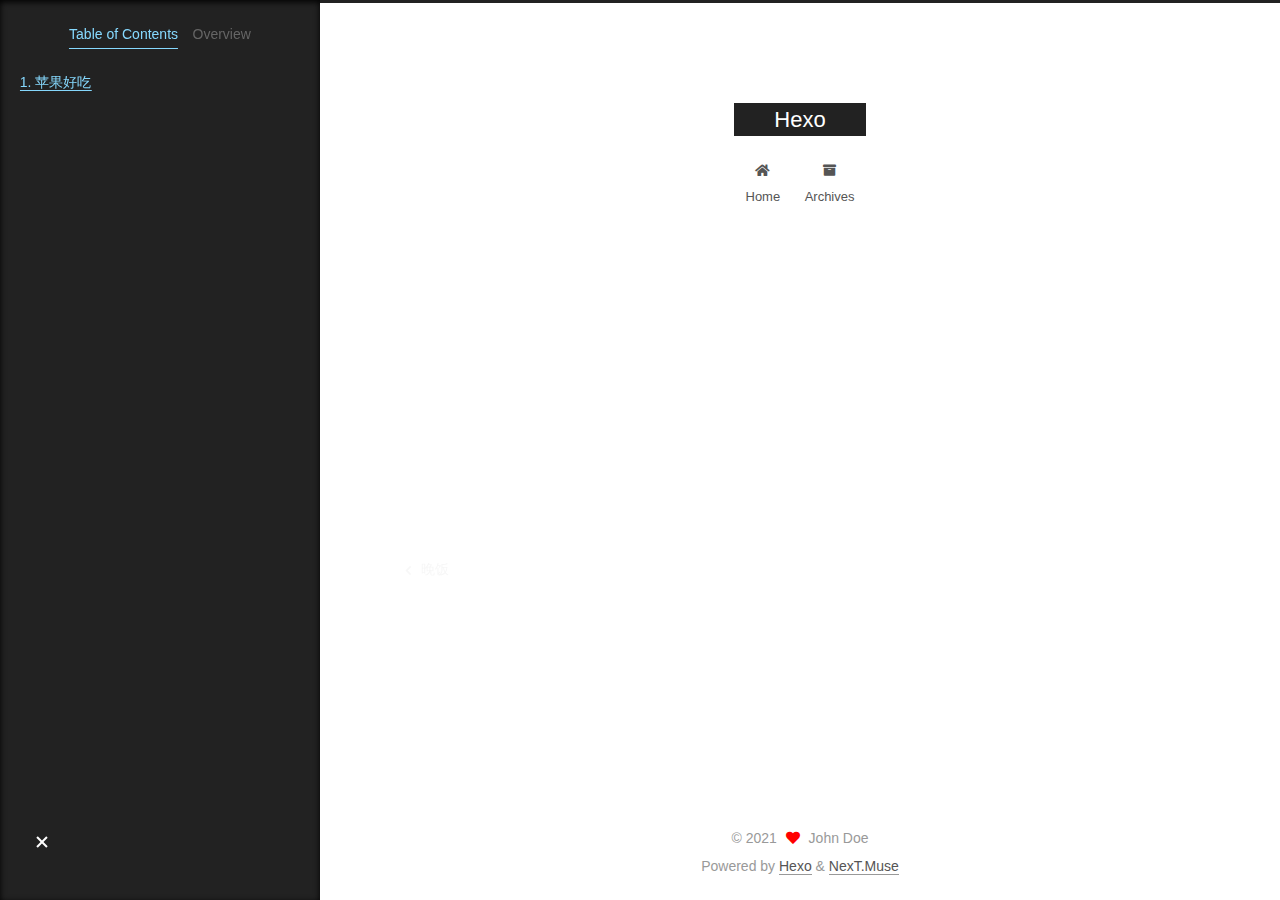
<file: 2021/04/26/apple/index.html>
<!DOCTYPE html>
<html lang="en">
<head>
  <meta charset="UTF-8">
<meta name="viewport" content="width=device-width, initial-scale=1, maximum-scale=2">
<meta name="theme-color" content="#222">
<meta name="generator" content="Hexo 5.4.0">
  <link rel="apple-touch-icon" sizes="180x180" href="/images/apple-touch-icon-next.png">
  <link rel="icon" type="image/png" sizes="32x32" href="/images/favicon-32x32-next.png">
  <link rel="icon" type="image/png" sizes="16x16" href="/images/favicon-16x16-next.png">
  <link rel="mask-icon" href="/images/logo.svg" color="#222">

<link rel="stylesheet" href="/css/main.css">


<link rel="stylesheet" href="/lib/font-awesome/css/all.min.css">

<script id="hexo-configurations">
    var NexT = window.NexT || {};
    var CONFIG = {"hostname":"yebing0426.github.io","root":"/","scheme":"Muse","version":"7.8.0","exturl":false,"sidebar":{"position":"left","display":"post","padding":18,"offset":12,"onmobile":false},"copycode":{"enable":false,"show_result":false,"style":null},"back2top":{"enable":true,"sidebar":false,"scrollpercent":false},"bookmark":{"enable":false,"color":"#222","save":"auto"},"fancybox":false,"mediumzoom":false,"lazyload":false,"pangu":false,"comments":{"style":"tabs","active":null,"storage":true,"lazyload":false,"nav":null},"algolia":{"hits":{"per_page":10},"labels":{"input_placeholder":"Search for Posts","hits_empty":"We didn't find any results for the search: ${query}","hits_stats":"${hits} results found in ${time} ms"}},"localsearch":{"enable":false,"trigger":"auto","top_n_per_article":1,"unescape":false,"preload":false},"motion":{"enable":true,"async":false,"transition":{"post_block":"fadeIn","post_header":"slideDownIn","post_body":"slideDownIn","coll_header":"slideLeftIn","sidebar":"slideUpIn"}}};
  </script>

  <meta name="description" content="苹果好吃但是烂苹果不能吃。">
<meta property="og:type" content="article">
<meta property="og:title" content="apple">
<meta property="og:url" content="https://yebing0426.github.io/2021/04/26/apple/index.html">
<meta property="og:site_name" content="Hexo">
<meta property="og:description" content="苹果好吃但是烂苹果不能吃。">
<meta property="og:locale" content="en_US">
<meta property="article:published_time" content="2021-04-26T12:11:57.000Z">
<meta property="article:modified_time" content="2021-04-26T12:12:43.180Z">
<meta property="article:author" content="John Doe">
<meta name="twitter:card" content="summary">

<link rel="canonical" href="https://yebing0426.github.io/2021/04/26/apple/">


<script id="page-configurations">
  // https://hexo.io/docs/variables.html
  CONFIG.page = {
    sidebar: "",
    isHome : false,
    isPost : true,
    lang   : 'en'
  };
</script>

  <title>apple | Hexo</title>
  






  <noscript>
  <style>
  .use-motion .brand,
  .use-motion .menu-item,
  .sidebar-inner,
  .use-motion .post-block,
  .use-motion .pagination,
  .use-motion .comments,
  .use-motion .post-header,
  .use-motion .post-body,
  .use-motion .collection-header { opacity: initial; }

  .use-motion .site-title,
  .use-motion .site-subtitle {
    opacity: initial;
    top: initial;
  }

  .use-motion .logo-line-before i { left: initial; }
  .use-motion .logo-line-after i { right: initial; }
  </style>
</noscript>

</head>

<body itemscope itemtype="http://schema.org/WebPage">
  <div class="container use-motion">
    <div class="headband"></div>

    <header class="header" itemscope itemtype="http://schema.org/WPHeader">
      <div class="header-inner"><div class="site-brand-container">
  <div class="site-nav-toggle">
    <div class="toggle" aria-label="Toggle navigation bar">
      <span class="toggle-line toggle-line-first"></span>
      <span class="toggle-line toggle-line-middle"></span>
      <span class="toggle-line toggle-line-last"></span>
    </div>
  </div>

  <div class="site-meta">

    <a href="/" class="brand" rel="start">
      <span class="logo-line-before"><i></i></span>
      <h1 class="site-title">Hexo</h1>
      <span class="logo-line-after"><i></i></span>
    </a>
  </div>

  <div class="site-nav-right">
    <div class="toggle popup-trigger">
    </div>
  </div>
</div>




<nav class="site-nav">
  <ul id="menu" class="main-menu menu">
        <li class="menu-item menu-item-home">

    <a href="/" rel="section"><i class="fa fa-home fa-fw"></i>Home</a>

  </li>
        <li class="menu-item menu-item-archives">

    <a href="/archives/" rel="section"><i class="fa fa-archive fa-fw"></i>Archives</a>

  </li>
  </ul>
</nav>




</div>
    </header>

    
  <div class="back-to-top">
    <i class="fa fa-arrow-up"></i>
    <span>0%</span>
  </div>


    <main class="main">
      <div class="main-inner">
        <div class="content-wrap">
          

          <div class="content post posts-expand">
            

    
  
  
  <article itemscope itemtype="http://schema.org/Article" class="post-block" lang="en">
    <link itemprop="mainEntityOfPage" href="https://yebing0426.github.io/2021/04/26/apple/">

    <span hidden itemprop="author" itemscope itemtype="http://schema.org/Person">
      <meta itemprop="image" content="/images/avatar.gif">
      <meta itemprop="name" content="John Doe">
      <meta itemprop="description" content="">
    </span>

    <span hidden itemprop="publisher" itemscope itemtype="http://schema.org/Organization">
      <meta itemprop="name" content="Hexo">
    </span>
      <header class="post-header">
        <h1 class="post-title" itemprop="name headline">
          apple
        </h1>

        <div class="post-meta">
            <span class="post-meta-item">
              <span class="post-meta-item-icon">
                <i class="far fa-calendar"></i>
              </span>
              <span class="post-meta-item-text">Posted on</span>
              

              <time title="Created: 2021-04-26 12:11:57 / Modified: 12:12:43" itemprop="dateCreated datePublished" datetime="2021-04-26T12:11:57+00:00">2021-04-26</time>
            </span>

          

        </div>
      </header>

    
    
    
    <div class="post-body" itemprop="articleBody">

      
        <h2 id="苹果好吃"><a href="#苹果好吃" class="headerlink" title="苹果好吃"></a>苹果好吃</h2><p>但是烂苹果不能吃。</p>

    </div>

    
    
    

      <footer class="post-footer">

        


        
    <div class="post-nav">
      <div class="post-nav-item">
    <a href="/2021/04/26/hello/" rel="prev" title="晚饭">
      <i class="fa fa-chevron-left"></i> 晚饭
    </a></div>
      <div class="post-nav-item"></div>
    </div>
      </footer>
    
  </article>
  
  
  



          </div>
          

<script>
  window.addEventListener('tabs:register', () => {
    let { activeClass } = CONFIG.comments;
    if (CONFIG.comments.storage) {
      activeClass = localStorage.getItem('comments_active') || activeClass;
    }
    if (activeClass) {
      let activeTab = document.querySelector(`a[href="#comment-${activeClass}"]`);
      if (activeTab) {
        activeTab.click();
      }
    }
  });
  if (CONFIG.comments.storage) {
    window.addEventListener('tabs:click', event => {
      if (!event.target.matches('.tabs-comment .tab-content .tab-pane')) return;
      let commentClass = event.target.classList[1];
      localStorage.setItem('comments_active', commentClass);
    });
  }
</script>

        </div>
          
  
  <div class="toggle sidebar-toggle">
    <span class="toggle-line toggle-line-first"></span>
    <span class="toggle-line toggle-line-middle"></span>
    <span class="toggle-line toggle-line-last"></span>
  </div>

  <aside class="sidebar">
    <div class="sidebar-inner">

      <ul class="sidebar-nav motion-element">
        <li class="sidebar-nav-toc">
          Table of Contents
        </li>
        <li class="sidebar-nav-overview">
          Overview
        </li>
      </ul>

      <!--noindex-->
      <div class="post-toc-wrap sidebar-panel">
          <div class="post-toc motion-element"><ol class="nav"><li class="nav-item nav-level-2"><a class="nav-link" href="#%E8%8B%B9%E6%9E%9C%E5%A5%BD%E5%90%83"><span class="nav-number">1.</span> <span class="nav-text">苹果好吃</span></a></li></ol></div>
      </div>
      <!--/noindex-->

      <div class="site-overview-wrap sidebar-panel">
        <div class="site-author motion-element" itemprop="author" itemscope itemtype="http://schema.org/Person">
  <p class="site-author-name" itemprop="name">John Doe</p>
  <div class="site-description" itemprop="description"></div>
</div>
<div class="site-state-wrap motion-element">
  <nav class="site-state">
      <div class="site-state-item site-state-posts">
          <a href="/archives/">
        
          <span class="site-state-item-count">3</span>
          <span class="site-state-item-name">posts</span>
        </a>
      </div>
  </nav>
</div>



      </div>

    </div>
  </aside>
  <div id="sidebar-dimmer"></div>


      </div>
    </main>

    <footer class="footer">
      <div class="footer-inner">
        

        

<div class="copyright">
  
  &copy; 
  <span itemprop="copyrightYear">2021</span>
  <span class="with-love">
    <i class="fa fa-heart"></i>
  </span>
  <span class="author" itemprop="copyrightHolder">John Doe</span>
</div>
  <div class="powered-by">Powered by <a href="https://hexo.io/" class="theme-link" rel="noopener" target="_blank">Hexo</a> & <a href="https://muse.theme-next.org/" class="theme-link" rel="noopener" target="_blank">NexT.Muse</a>
  </div>

        








      </div>
    </footer>
  </div>

  
  <script src="/lib/anime.min.js"></script>
  <script src="/lib/velocity/velocity.min.js"></script>
  <script src="/lib/velocity/velocity.ui.min.js"></script>

<script src="/js/utils.js"></script>

<script src="/js/motion.js"></script>


<script src="/js/schemes/muse.js"></script>


<script src="/js/next-boot.js"></script>




  















  

  

</body>
</html>
</file>
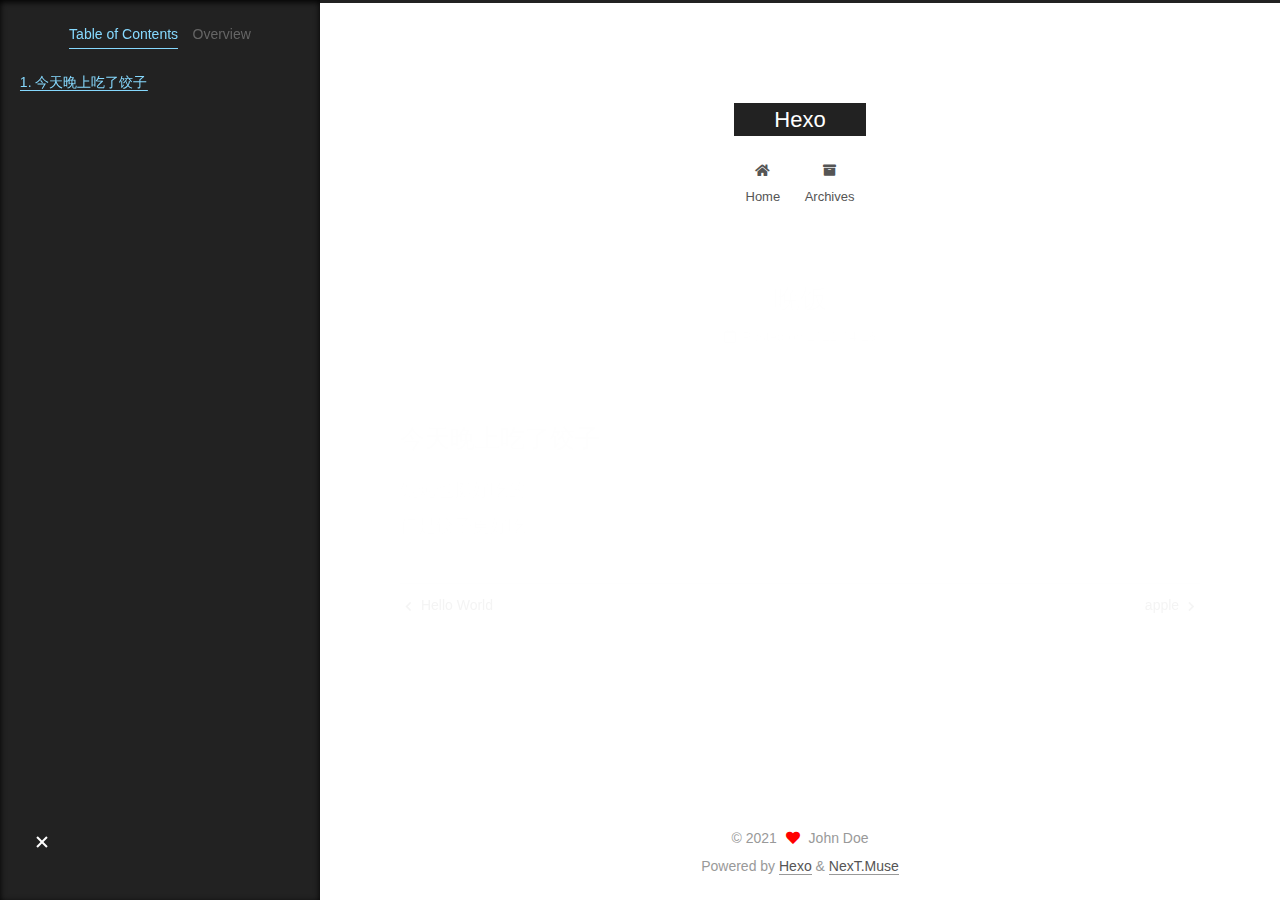
<file: 2021/04/26/hello/index.html>
<!DOCTYPE html>
<html lang="en">
<head>
  <meta charset="UTF-8">
<meta name="viewport" content="width=device-width, initial-scale=1, maximum-scale=2">
<meta name="theme-color" content="#222">
<meta name="generator" content="Hexo 5.4.0">
  <link rel="apple-touch-icon" sizes="180x180" href="/images/apple-touch-icon-next.png">
  <link rel="icon" type="image/png" sizes="32x32" href="/images/favicon-32x32-next.png">
  <link rel="icon" type="image/png" sizes="16x16" href="/images/favicon-16x16-next.png">
  <link rel="mask-icon" href="/images/logo.svg" color="#222">

<link rel="stylesheet" href="/css/main.css">


<link rel="stylesheet" href="/lib/font-awesome/css/all.min.css">

<script id="hexo-configurations">
    var NexT = window.NexT || {};
    var CONFIG = {"hostname":"yebing0426.github.io","root":"/","scheme":"Muse","version":"7.8.0","exturl":false,"sidebar":{"position":"left","display":"post","padding":18,"offset":12,"onmobile":false},"copycode":{"enable":false,"show_result":false,"style":null},"back2top":{"enable":true,"sidebar":false,"scrollpercent":false},"bookmark":{"enable":false,"color":"#222","save":"auto"},"fancybox":false,"mediumzoom":false,"lazyload":false,"pangu":false,"comments":{"style":"tabs","active":null,"storage":true,"lazyload":false,"nav":null},"algolia":{"hits":{"per_page":10},"labels":{"input_placeholder":"Search for Posts","hits_empty":"We didn't find any results for the search: ${query}","hits_stats":"${hits} results found in ${time} ms"}},"localsearch":{"enable":false,"trigger":"auto","top_n_per_article":1,"unescape":false,"preload":false},"motion":{"enable":true,"async":false,"transition":{"post_block":"fadeIn","post_header":"slideDownIn","post_body":"slideDownIn","coll_header":"slideLeftIn","sidebar":"slideUpIn"}}};
  </script>

  <meta name="description" content="今天晚上吃了饺子馄炖也挺好吃的但是饺子更好吃">
<meta property="og:type" content="article">
<meta property="og:title" content="晚饭">
<meta property="og:url" content="https://yebing0426.github.io/2021/04/26/hello/index.html">
<meta property="og:site_name" content="Hexo">
<meta property="og:description" content="今天晚上吃了饺子馄炖也挺好吃的但是饺子更好吃">
<meta property="og:locale" content="en_US">
<meta property="article:published_time" content="2021-04-26T11:11:57.000Z">
<meta property="article:modified_time" content="2021-04-26T12:13:02.610Z">
<meta property="article:author" content="John Doe">
<meta name="twitter:card" content="summary">

<link rel="canonical" href="https://yebing0426.github.io/2021/04/26/hello/">


<script id="page-configurations">
  // https://hexo.io/docs/variables.html
  CONFIG.page = {
    sidebar: "",
    isHome : false,
    isPost : true,
    lang   : 'en'
  };
</script>

  <title>晚饭 | Hexo</title>
  






  <noscript>
  <style>
  .use-motion .brand,
  .use-motion .menu-item,
  .sidebar-inner,
  .use-motion .post-block,
  .use-motion .pagination,
  .use-motion .comments,
  .use-motion .post-header,
  .use-motion .post-body,
  .use-motion .collection-header { opacity: initial; }

  .use-motion .site-title,
  .use-motion .site-subtitle {
    opacity: initial;
    top: initial;
  }

  .use-motion .logo-line-before i { left: initial; }
  .use-motion .logo-line-after i { right: initial; }
  </style>
</noscript>

</head>

<body itemscope itemtype="http://schema.org/WebPage">
  <div class="container use-motion">
    <div class="headband"></div>

    <header class="header" itemscope itemtype="http://schema.org/WPHeader">
      <div class="header-inner"><div class="site-brand-container">
  <div class="site-nav-toggle">
    <div class="toggle" aria-label="Toggle navigation bar">
      <span class="toggle-line toggle-line-first"></span>
      <span class="toggle-line toggle-line-middle"></span>
      <span class="toggle-line toggle-line-last"></span>
    </div>
  </div>

  <div class="site-meta">

    <a href="/" class="brand" rel="start">
      <span class="logo-line-before"><i></i></span>
      <h1 class="site-title">Hexo</h1>
      <span class="logo-line-after"><i></i></span>
    </a>
  </div>

  <div class="site-nav-right">
    <div class="toggle popup-trigger">
    </div>
  </div>
</div>




<nav class="site-nav">
  <ul id="menu" class="main-menu menu">
        <li class="menu-item menu-item-home">

    <a href="/" rel="section"><i class="fa fa-home fa-fw"></i>Home</a>

  </li>
        <li class="menu-item menu-item-archives">

    <a href="/archives/" rel="section"><i class="fa fa-archive fa-fw"></i>Archives</a>

  </li>
  </ul>
</nav>




</div>
    </header>

    
  <div class="back-to-top">
    <i class="fa fa-arrow-up"></i>
    <span>0%</span>
  </div>


    <main class="main">
      <div class="main-inner">
        <div class="content-wrap">
          

          <div class="content post posts-expand">
            

    
  
  
  <article itemscope itemtype="http://schema.org/Article" class="post-block" lang="en">
    <link itemprop="mainEntityOfPage" href="https://yebing0426.github.io/2021/04/26/hello/">

    <span hidden itemprop="author" itemscope itemtype="http://schema.org/Person">
      <meta itemprop="image" content="/images/avatar.gif">
      <meta itemprop="name" content="John Doe">
      <meta itemprop="description" content="">
    </span>

    <span hidden itemprop="publisher" itemscope itemtype="http://schema.org/Organization">
      <meta itemprop="name" content="Hexo">
    </span>
      <header class="post-header">
        <h1 class="post-title" itemprop="name headline">
          晚饭
        </h1>

        <div class="post-meta">
            <span class="post-meta-item">
              <span class="post-meta-item-icon">
                <i class="far fa-calendar"></i>
              </span>
              <span class="post-meta-item-text">Posted on</span>
              

              <time title="Created: 2021-04-26 11:11:57 / Modified: 12:13:02" itemprop="dateCreated datePublished" datetime="2021-04-26T11:11:57+00:00">2021-04-26</time>
            </span>

          

        </div>
      </header>

    
    
    
    <div class="post-body" itemprop="articleBody">

      
        <h2 id="今天晚上吃了饺子"><a href="#今天晚上吃了饺子" class="headerlink" title="今天晚上吃了饺子"></a>今天晚上吃了饺子</h2><p>馄炖也挺好吃的<br>但是饺子更好吃</p>

    </div>

    
    
    

      <footer class="post-footer">

        


        
    <div class="post-nav">
      <div class="post-nav-item">
    <a href="/1970/01/01/hello-world/" rel="prev" title="Hello World">
      <i class="fa fa-chevron-left"></i> Hello World
    </a></div>
      <div class="post-nav-item">
    <a href="/2021/04/26/apple/" rel="next" title="apple">
      apple <i class="fa fa-chevron-right"></i>
    </a></div>
    </div>
      </footer>
    
  </article>
  
  
  



          </div>
          

<script>
  window.addEventListener('tabs:register', () => {
    let { activeClass } = CONFIG.comments;
    if (CONFIG.comments.storage) {
      activeClass = localStorage.getItem('comments_active') || activeClass;
    }
    if (activeClass) {
      let activeTab = document.querySelector(`a[href="#comment-${activeClass}"]`);
      if (activeTab) {
        activeTab.click();
      }
    }
  });
  if (CONFIG.comments.storage) {
    window.addEventListener('tabs:click', event => {
      if (!event.target.matches('.tabs-comment .tab-content .tab-pane')) return;
      let commentClass = event.target.classList[1];
      localStorage.setItem('comments_active', commentClass);
    });
  }
</script>

        </div>
          
  
  <div class="toggle sidebar-toggle">
    <span class="toggle-line toggle-line-first"></span>
    <span class="toggle-line toggle-line-middle"></span>
    <span class="toggle-line toggle-line-last"></span>
  </div>

  <aside class="sidebar">
    <div class="sidebar-inner">

      <ul class="sidebar-nav motion-element">
        <li class="sidebar-nav-toc">
          Table of Contents
        </li>
        <li class="sidebar-nav-overview">
          Overview
        </li>
      </ul>

      <!--noindex-->
      <div class="post-toc-wrap sidebar-panel">
          <div class="post-toc motion-element"><ol class="nav"><li class="nav-item nav-level-2"><a class="nav-link" href="#%E4%BB%8A%E5%A4%A9%E6%99%9A%E4%B8%8A%E5%90%83%E4%BA%86%E9%A5%BA%E5%AD%90"><span class="nav-number">1.</span> <span class="nav-text">今天晚上吃了饺子</span></a></li></ol></div>
      </div>
      <!--/noindex-->

      <div class="site-overview-wrap sidebar-panel">
        <div class="site-author motion-element" itemprop="author" itemscope itemtype="http://schema.org/Person">
  <p class="site-author-name" itemprop="name">John Doe</p>
  <div class="site-description" itemprop="description"></div>
</div>
<div class="site-state-wrap motion-element">
  <nav class="site-state">
      <div class="site-state-item site-state-posts">
          <a href="/archives/">
        
          <span class="site-state-item-count">3</span>
          <span class="site-state-item-name">posts</span>
        </a>
      </div>
  </nav>
</div>



      </div>

    </div>
  </aside>
  <div id="sidebar-dimmer"></div>


      </div>
    </main>

    <footer class="footer">
      <div class="footer-inner">
        

        

<div class="copyright">
  
  &copy; 
  <span itemprop="copyrightYear">2021</span>
  <span class="with-love">
    <i class="fa fa-heart"></i>
  </span>
  <span class="author" itemprop="copyrightHolder">John Doe</span>
</div>
  <div class="powered-by">Powered by <a href="https://hexo.io/" class="theme-link" rel="noopener" target="_blank">Hexo</a> & <a href="https://muse.theme-next.org/" class="theme-link" rel="noopener" target="_blank">NexT.Muse</a>
  </div>

        








      </div>
    </footer>
  </div>

  
  <script src="/lib/anime.min.js"></script>
  <script src="/lib/velocity/velocity.min.js"></script>
  <script src="/lib/velocity/velocity.ui.min.js"></script>

<script src="/js/utils.js"></script>

<script src="/js/motion.js"></script>


<script src="/js/schemes/muse.js"></script>


<script src="/js/next-boot.js"></script>




  















  

  

</body>
</html>
</file>
<file: css/main.css>
:root {
  --body-bg-color: #fff;
  --content-bg-color: #fff;
  --card-bg-color: #f5f5f5;
  --text-color: #555;
  --blockquote-color: #666;
  --link-color: #555;
  --link-hover-color: #222;
  --brand-color: #fff;
  --brand-hover-color: #fff;
  --table-row-odd-bg-color: #f9f9f9;
  --table-row-hover-bg-color: #f5f5f5;
  --menu-item-bg-color: #f5f5f5;
  --btn-default-bg: #222;
  --btn-default-color: #fff;
  --btn-default-border-color: #222;
  --btn-default-hover-bg: #fff;
  --btn-default-hover-color: #222;
  --btn-default-hover-border-color: #222;
}
html {
  line-height: 1.15; /* 1 */
  -webkit-text-size-adjust: 100%; /* 2 */
}
body {
  margin: 0;
}
main {
  display: block;
}
h1 {
  font-size: 2em;
  margin: 0.67em 0;
}
hr {
  box-sizing: content-box; /* 1 */
  height: 0; /* 1 */
  overflow: visible; /* 2 */
}
pre {
  font-family: monospace, monospace; /* 1 */
  font-size: 1em; /* 2 */
}
a {
  background: transparent;
}
abbr[title] {
  border-bottom: none; /* 1 */
  text-decoration: underline; /* 2 */
  text-decoration: underline dotted; /* 2 */
}
b,
strong {
  font-weight: bolder;
}
code,
kbd,
samp {
  font-family: monospace, monospace; /* 1 */
  font-size: 1em; /* 2 */
}
small {
  font-size: 80%;
}
sub,
sup {
  font-size: 75%;
  line-height: 0;
  position: relative;
  vertical-align: baseline;
}
sub {
  bottom: -0.25em;
}
sup {
  top: -0.5em;
}
img {
  border-style: none;
}
button,
input,
optgroup,
select,
textarea {
  font-family: inherit; /* 1 */
  font-size: 100%; /* 1 */
  line-height: 1.15; /* 1 */
  margin: 0; /* 2 */
}
button,
input {
/* 1 */
  overflow: visible;
}
button,
select {
/* 1 */
  text-transform: none;
}
button,
[type='button'],
[type='reset'],
[type='submit'] {
  -webkit-appearance: button;
}
button::-moz-focus-inner,
[type='button']::-moz-focus-inner,
[type='reset']::-moz-focus-inner,
[type='submit']::-moz-focus-inner {
  border-style: none;
  padding: 0;
}
button:-moz-focusring,
[type='button']:-moz-focusring,
[type='reset']:-moz-focusring,
[type='submit']:-moz-focusring {
  outline: 1px dotted ButtonText;
}
fieldset {
  padding: 0.35em 0.75em 0.625em;
}
legend {
  box-sizing: border-box; /* 1 */
  color: inherit; /* 2 */
  display: table; /* 1 */
  max-width: 100%; /* 1 */
  padding: 0; /* 3 */
  white-space: normal; /* 1 */
}
progress {
  vertical-align: baseline;
}
textarea {
  overflow: auto;
}
[type='checkbox'],
[type='radio'] {
  box-sizing: border-box; /* 1 */
  padding: 0; /* 2 */
}
[type='number']::-webkit-inner-spin-button,
[type='number']::-webkit-outer-spin-button {
  height: auto;
}
[type='search'] {
  outline-offset: -2px; /* 2 */
  -webkit-appearance: textfield; /* 1 */
}
[type='search']::-webkit-search-decoration {
  -webkit-appearance: none;
}
::-webkit-file-upload-button {
  font: inherit; /* 2 */
  -webkit-appearance: button; /* 1 */
}
details {
  display: block;
}
summary {
  display: list-item;
}
template {
  display: none;
}
[hidden] {
  display: none;
}
::selection {
  background: #262a30;
  color: #eee;
}
html,
body {
  height: 100%;
}
body {
  background: var(--body-bg-color);
  color: var(--text-color);
  font-family: 'Lato', "PingFang SC", "Microsoft YaHei", sans-serif;
  font-size: 1em;
  line-height: 2;
}
@media (max-width: 991px) {
  body {
    padding-left: 0 !important;
    padding-right: 0 !important;
  }
}
h1,
h2,
h3,
h4,
h5,
h6 {
  font-family: 'Lato', "PingFang SC", "Microsoft YaHei", sans-serif;
  font-weight: bold;
  line-height: 1.5;
  margin: 20px 0 15px;
}
h1 {
  font-size: 1.5em;
}
h2 {
  font-size: 1.375em;
}
h3 {
  font-size: 1.25em;
}
h4 {
  font-size: 1.125em;
}
h5 {
  font-size: 1em;
}
h6 {
  font-size: 0.875em;
}
p {
  margin: 0 0 20px 0;
}
a,
span.exturl {
  border-bottom: 1px solid #999;
  color: var(--link-color);
  outline: 0;
  text-decoration: none;
  overflow-wrap: break-word;
  word-wrap: break-word;
  cursor: pointer;
}
a:hover,
span.exturl:hover {
  border-bottom-color: var(--link-hover-color);
  color: var(--link-hover-color);
}
iframe,
img,
video {
  display: block;
  margin-left: auto;
  margin-right: auto;
  max-width: 100%;
}
hr {
  background-image: repeating-linear-gradient(-45deg, #ddd, #ddd 4px, transparent 4px, transparent 8px);
  border: 0;
  height: 3px;
  margin: 40px 0;
}
blockquote {
  border-left: 4px solid #ddd;
  color: var(--blockquote-color);
  margin: 0;
  padding: 0 15px;
}
blockquote cite::before {
  content: '-';
  padding: 0 5px;
}
dt {
  font-weight: bold;
}
dd {
  margin: 0;
  padding: 0;
}
kbd {
  background-color: #f5f5f5;
  background-image: linear-gradient(#eee, #fff, #eee);
  border: 1px solid #ccc;
  border-radius: 0.2em;
  box-shadow: 0.1em 0.1em 0.2em rgba(0,0,0,0.1);
  color: #555;
  font-family: inherit;
  padding: 0.1em 0.3em;
  white-space: nowrap;
}
.table-container {
  overflow: auto;
}
table {
  border-collapse: collapse;
  border-spacing: 0;
  font-size: 0.875em;
  margin: 0 0 20px 0;
  width: 100%;
}
tbody tr:nth-of-type(odd) {
  background: var(--table-row-odd-bg-color);
}
tbody tr:hover {
  background: var(--table-row-hover-bg-color);
}
caption,
th,
td {
  font-weight: normal;
  padding: 8px;
  vertical-align: middle;
}
th,
td {
  border: 1px solid #ddd;
  border-bottom: 3px solid #ddd;
}
th {
  font-weight: 700;
  padding-bottom: 10px;
}
td {
  border-bottom-width: 1px;
}
.btn {
  background: var(--btn-default-bg);
  border: 2px solid var(--btn-default-border-color);
  border-radius: 0;
  color: var(--btn-default-color);
  display: inline-block;
  font-size: 0.875em;
  line-height: 2;
  padding: 0 20px;
  text-decoration: none;
  transition-property: background-color;
  transition-delay: 0s;
  transition-duration: 0.2s;
  transition-timing-function: ease-in-out;
}
.btn:hover {
  background: var(--btn-default-hover-bg);
  border-color: var(--btn-default-hover-border-color);
  color: var(--btn-default-hover-color);
}
.btn + .btn {
  margin: 0 0 8px 8px;
}
.btn .fa-fw {
  text-align: left;
  width: 1.285714285714286em;
}
.toggle {
  line-height: 0;
}
.toggle .toggle-line {
  background: #fff;
  display: inline-block;
  height: 2px;
  left: 0;
  position: relative;
  top: 0;
  transition: all 0.4s;
  vertical-align: top;
  width: 100%;
}
.toggle .toggle-line:not(:first-child) {
  margin-top: 3px;
}
.toggle.toggle-arrow .toggle-line-first {
  left: 50%;
  top: 2px;
  transform: rotate(45deg);
  width: 50%;
}
.toggle.toggle-arrow .toggle-line-middle {
  left: 2px;
  width: 90%;
}
.toggle.toggle-arrow .toggle-line-last {
  left: 50%;
  top: -2px;
  transform: rotate(-45deg);
  width: 50%;
}
.toggle.toggle-close .toggle-line-first {
  transform: rotate(-45deg);
  top: 5px;
}
.toggle.toggle-close .toggle-line-middle {
  opacity: 0;
}
.toggle.toggle-close .toggle-line-last {
  transform: rotate(45deg);
  top: -5px;
}
.highlight,
pre {
  background: #f7f7f7;
  color: #4d4d4c;
  line-height: 1.6;
  margin: 0 auto 20px;
}
pre,
code {
  font-family: consolas, Menlo, monospace, "PingFang SC", "Microsoft YaHei";
}
code {
  background: #eee;
  border-radius: 3px;
  color: #555;
  padding: 2px 4px;
  overflow-wrap: break-word;
  word-wrap: break-word;
}
.highlight *::selection {
  background: #d6d6d6;
}
.highlight pre {
  border: 0;
  margin: 0;
  padding: 10px 0;
}
.highlight table {
  border: 0;
  margin: 0;
  width: auto;
}
.highlight td {
  border: 0;
  padding: 0;
}
.highlight figcaption {
  background: #eff2f3;
  color: #4d4d4c;
  display: flex;
  font-size: 0.875em;
  justify-content: space-between;
  line-height: 1.2;
  padding: 0.5em;
}
.highlight figcaption a {
  color: #4d4d4c;
}
.highlight figcaption a:hover {
  border-bottom-color: #4d4d4c;
}
.highlight .gutter {
  -moz-user-select: none;
  -ms-user-select: none;
  -webkit-user-select: none;
  user-select: none;
}
.highlight .gutter pre {
  background: #eff2f3;
  color: #869194;
  padding-left: 10px;
  padding-right: 10px;
  text-align: right;
}
.highlight .code pre {
  background: #f7f7f7;
  padding-left: 10px;
  width: 100%;
}
.gist table {
  width: auto;
}
.gist table td {
  border: 0;
}
pre {
  overflow: auto;
  padding: 10px;
}
pre code {
  background: none;
  color: #4d4d4c;
  font-size: 0.875em;
  padding: 0;
  text-shadow: none;
}
pre .deletion {
  background: #fdd;
}
pre .addition {
  background: #dfd;
}
pre .meta {
  color: #eab700;
  -moz-user-select: none;
  -ms-user-select: none;
  -webkit-user-select: none;
  user-select: none;
}
pre .comment {
  color: #8e908c;
}
pre .variable,
pre .attribute,
pre .tag,
pre .name,
pre .regexp,
pre .ruby .constant,
pre .xml .tag .title,
pre .xml .pi,
pre .xml .doctype,
pre .html .doctype,
pre .css .id,
pre .css .class,
pre .css .pseudo {
  color: #c82829;
}
pre .number,
pre .preprocessor,
pre .built_in,
pre .builtin-name,
pre .literal,
pre .params,
pre .constant,
pre .command {
  color: #f5871f;
}
pre .ruby .class .title,
pre .css .rules .attribute,
pre .string,
pre .symbol,
pre .value,
pre .inheritance,
pre .header,
pre .ruby .symbol,
pre .xml .cdata,
pre .special,
pre .formula {
  color: #718c00;
}
pre .title,
pre .css .hexcolor {
  color: #3e999f;
}
pre .function,
pre .python .decorator,
pre .python .title,
pre .ruby .function .title,
pre .ruby .title .keyword,
pre .perl .sub,
pre .javascript .title,
pre .coffeescript .title {
  color: #4271ae;
}
pre .keyword,
pre .javascript .function {
  color: #8959a8;
}
.blockquote-center {
  border-left: none;
  margin: 40px 0;
  padding: 0;
  position: relative;
  text-align: center;
}
.blockquote-center .fa {
  display: block;
  opacity: 0.6;
  position: absolute;
  width: 100%;
}
.blockquote-center .fa-quote-left {
  border-top: 1px solid #ccc;
  text-align: left;
  top: -20px;
}
.blockquote-center .fa-quote-right {
  border-bottom: 1px solid #ccc;
  text-align: right;
  bottom: -20px;
}
.blockquote-center p,
.blockquote-center div {
  text-align: center;
}
.post-body .group-picture img {
  margin: 0 auto;
  padding: 0 3px;
}
.group-picture-row {
  margin-bottom: 6px;
  overflow: hidden;
}
.group-picture-column {
  float: left;
  margin-bottom: 10px;
}
.post-body .label {
  color: #555;
  display: inline;
  padding: 0 2px;
}
.post-body .label.default {
  background: #f0f0f0;
}
.post-body .label.primary {
  background: #efe6f7;
}
.post-body .label.info {
  background: #e5f2f8;
}
.post-body .label.success {
  background: #e7f4e9;
}
.post-body .label.warning {
  background: #fcf6e1;
}
.post-body .label.danger {
  background: #fae8eb;
}
.post-body .tabs {
  margin-bottom: 20px;
}
.post-body .tabs,
.tabs-comment {
  display: block;
  padding-top: 10px;
  position: relative;
}
.post-body .tabs ul.nav-tabs,
.tabs-comment ul.nav-tabs {
  display: flex;
  flex-wrap: wrap;
  margin: 0;
  margin-bottom: -1px;
  padding: 0;
}
@media (max-width: 413px) {
  .post-body .tabs ul.nav-tabs,
  .tabs-comment ul.nav-tabs {
    display: block;
    margin-bottom: 5px;
  }
}
.post-body .tabs ul.nav-tabs li.tab,
.tabs-comment ul.nav-tabs li.tab {
  border-bottom: 1px solid #ddd;
  border-left: 1px solid transparent;
  border-right: 1px solid transparent;
  border-top: 3px solid transparent;
  flex-grow: 1;
  list-style-type: none;
  border-radius: 0 0 0 0;
}
@media (max-width: 413px) {
  .post-body .tabs ul.nav-tabs li.tab,
  .tabs-comment ul.nav-tabs li.tab {
    border-bottom: 1px solid transparent;
    border-left: 3px solid transparent;
    border-right: 1px solid transparent;
    border-top: 1px solid transparent;
  }
}
@media (max-width: 413px) {
  .post-body .tabs ul.nav-tabs li.tab,
  .tabs-comment ul.nav-tabs li.tab {
    border-radius: 0;
  }
}
.post-body .tabs ul.nav-tabs li.tab a,
.tabs-comment ul.nav-tabs li.tab a {
  border-bottom: initial;
  display: block;
  line-height: 1.8;
  outline: 0;
  padding: 0.25em 0.75em;
  text-align: center;
  transition-delay: 0s;
  transition-duration: 0.2s;
  transition-timing-function: ease-out;
}
.post-body .tabs ul.nav-tabs li.tab a i,
.tabs-comment ul.nav-tabs li.tab a i {
  width: 1.285714285714286em;
}
.post-body .tabs ul.nav-tabs li.tab.active,
.tabs-comment ul.nav-tabs li.tab.active {
  border-bottom: 1px solid transparent;
  border-left: 1px solid #ddd;
  border-right: 1px solid #ddd;
  border-top: 3px solid #fc6423;
}
@media (max-width: 413px) {
  .post-body .tabs ul.nav-tabs li.tab.active,
  .tabs-comment ul.nav-tabs li.tab.active {
    border-bottom: 1px solid #ddd;
    border-left: 3px solid #fc6423;
    border-right: 1px solid #ddd;
    border-top: 1px solid #ddd;
  }
}
.post-body .tabs ul.nav-tabs li.tab.active a,
.tabs-comment ul.nav-tabs li.tab.active a {
  color: var(--link-color);
  cursor: default;
}
.post-body .tabs .tab-content .tab-pane,
.tabs-comment .tab-content .tab-pane {
  border: 1px solid #ddd;
  border-top: 0;
  padding: 20px 20px 0 20px;
  border-radius: 0;
}
.post-body .tabs .tab-content .tab-pane:not(.active),
.tabs-comment .tab-content .tab-pane:not(.active) {
  display: none;
}
.post-body .tabs .tab-content .tab-pane.active,
.tabs-comment .tab-content .tab-pane.active {
  display: block;
}
.post-body .tabs .tab-content .tab-pane.active:nth-of-type(1),
.tabs-comment .tab-content .tab-pane.active:nth-of-type(1) {
  border-radius: 0 0 0 0;
}
@media (max-width: 413px) {
  .post-body .tabs .tab-content .tab-pane.active:nth-of-type(1),
  .tabs-comment .tab-content .tab-pane.active:nth-of-type(1) {
    border-radius: 0;
  }
}
.post-body .note {
  border-radius: 3px;
  margin-bottom: 20px;
  padding: 1em;
  position: relative;
  border: 1px solid #eee;
  border-left-width: 5px;
}
.post-body .note h2,
.post-body .note h3,
.post-body .note h4,
.post-body .note h5,
.post-body .note h6 {
  margin-top: 0;
  border-bottom: initial;
  margin-bottom: 0;
  padding-top: 0;
}
.post-body .note p:first-child,
.post-body .note ul:first-child,
.post-body .note ol:first-child,
.post-body .note table:first-child,
.post-body .note pre:first-child,
.post-body .note blockquote:first-child,
.post-body .note img:first-child {
  margin-top: 0;
}
.post-body .note p:last-child,
.post-body .note ul:last-child,
.post-body .note ol:last-child,
.post-body .note table:last-child,
.post-body .note pre:last-child,
.post-body .note blockquote:last-child,
.post-body .note img:last-child {
  margin-bottom: 0;
}
.post-body .note.default {
  border-left-color: #777;
}
.post-body .note.default h2,
.post-body .note.default h3,
.post-body .note.default h4,
.post-body .note.default h5,
.post-body .note.default h6 {
  color: #777;
}
.post-body .note.primary {
  border-left-color: #6f42c1;
}
.post-body .note.primary h2,
.post-body .note.primary h3,
.post-body .note.primary h4,
.post-body .note.primary h5,
.post-body .note.primary h6 {
  color: #6f42c1;
}
.post-body .note.info {
  border-left-color: #428bca;
}
.post-body .note.info h2,
.post-body .note.info h3,
.post-body .note.info h4,
.post-body .note.info h5,
.post-body .note.info h6 {
  color: #428bca;
}
.post-body .note.success {
  border-left-color: #5cb85c;
}
.post-body .note.success h2,
.post-body .note.success h3,
.post-body .note.success h4,
.post-body .note.success h5,
.post-body .note.success h6 {
  color: #5cb85c;
}
.post-body .note.warning {
  border-left-color: #f0ad4e;
}
.post-body .note.warning h2,
.post-body .note.warning h3,
.post-body .note.warning h4,
.post-body .note.warning h5,
.post-body .note.warning h6 {
  color: #f0ad4e;
}
.post-body .note.danger {
  border-left-color: #d9534f;
}
.post-body .note.danger h2,
.post-body .note.danger h3,
.post-body .note.danger h4,
.post-body .note.danger h5,
.post-body .note.danger h6 {
  color: #d9534f;
}
.pagination .prev,
.pagination .next,
.pagination .page-number,
.pagination .space {
  display: inline-block;
  margin: 0 10px;
  padding: 0 11px;
  position: relative;
  top: -1px;
}
@media (max-width: 767px) {
  .pagination .prev,
  .pagination .next,
  .pagination .page-number,
  .pagination .space {
    margin: 0 5px;
  }
}
.pagination {
  border-top: 1px solid #eee;
  margin: 120px 0 0;
  text-align: center;
}
.pagination .prev,
.pagination .next,
.pagination .page-number {
  border-bottom: 0;
  border-top: 1px solid #eee;
  transition-property: border-color;
  transition-delay: 0s;
  transition-duration: 0.2s;
  transition-timing-function: ease-in-out;
}
.pagination .prev:hover,
.pagination .next:hover,
.pagination .page-number:hover {
  border-top-color: #222;
}
.pagination .space {
  margin: 0;
  padding: 0;
}
.pagination .prev {
  margin-left: 0;
}
.pagination .next {
  margin-right: 0;
}
.pagination .page-number.current {
  background: #ccc;
  border-top-color: #ccc;
  color: #fff;
}
@media (max-width: 767px) {
  .pagination {
    border-top: none;
  }
  .pagination .prev,
  .pagination .next,
  .pagination .page-number {
    border-bottom: 1px solid #eee;
    border-top: 0;
    margin-bottom: 10px;
    padding: 0 10px;
  }
  .pagination .prev:hover,
  .pagination .next:hover,
  .pagination .page-number:hover {
    border-bottom-color: #222;
  }
}
.comments {
  margin-top: 60px;
  overflow: hidden;
}
.comment-button-group {
  display: flex;
  flex-wrap: wrap-reverse;
  justify-content: center;
  margin: 1em 0;
}
.comment-button-group .comment-button {
  margin: 0.1em 0.2em;
}
.comment-button-group .comment-button.active {
  background: var(--btn-default-hover-bg);
  border-color: var(--btn-default-hover-border-color);
  color: var(--btn-default-hover-color);
}
.comment-position {
  display: none;
}
.comment-position.active {
  display: block;
}
.tabs-comment {
  background: var(--content-bg-color);
  margin-top: 4em;
  padding-top: 0;
}
.tabs-comment .comments {
  border: 0;
  box-shadow: none;
  margin-top: 0;
  padding-top: 0;
}
.container {
  min-height: 100%;
  position: relative;
}
.main-inner {
  margin: 0 auto;
  width: 700px;
}
@media (min-width: 1200px) {
  .main-inner {
    width: 800px;
  }
}
@media (min-width: 1600px) {
  .main-inner {
    width: 900px;
  }
}
@media (max-width: 767px) {
  .content-wrap {
    padding: 0 20px;
  }
}
.header {
  background: transparent;
}
.header-inner {
  margin: 0 auto;
  width: 700px;
}
@media (min-width: 1200px) {
  .header-inner {
    width: 800px;
  }
}
@media (min-width: 1600px) {
  .header-inner {
    width: 900px;
  }
}
.site-brand-container {
  display: flex;
  flex-shrink: 0;
  padding: 0 10px;
}
.headband {
  background: #222;
  height: 3px;
}
.site-meta {
  flex-grow: 1;
  text-align: center;
}
@media (max-width: 767px) {
  .site-meta {
    text-align: center;
  }
}
.brand {
  border-bottom: none;
  color: var(--brand-color);
  display: inline-block;
  line-height: 1.375em;
  padding: 0 40px;
  position: relative;
}
.brand:hover {
  color: var(--brand-hover-color);
}
.site-title {
  font-family: 'Lato', "PingFang SC", "Microsoft YaHei", sans-serif;
  font-size: 1.375em;
  font-weight: normal;
  margin: 0;
}
.site-subtitle {
  color: #999;
  font-size: 0.8125em;
  margin: 10px 0;
}
.use-motion .brand {
  opacity: 0;
}
.use-motion .site-title,
.use-motion .site-subtitle,
.use-motion .custom-logo-image {
  opacity: 0;
  position: relative;
  top: -10px;
}
.site-nav-toggle,
.site-nav-right {
  display: none;
}
@media (max-width: 767px) {
  .site-nav-toggle,
  .site-nav-right {
    display: flex;
    flex-direction: column;
    justify-content: center;
  }
}
.site-nav-toggle .toggle,
.site-nav-right .toggle {
  color: var(--text-color);
  padding: 10px;
  width: 22px;
}
.site-nav-toggle .toggle .toggle-line,
.site-nav-right .toggle .toggle-line {
  background: var(--text-color);
  border-radius: 1px;
}
.site-nav {
  display: block;
}
@media (max-width: 767px) {
  .site-nav {
    clear: both;
    display: none;
  }
}
.site-nav.site-nav-on {
  display: block;
}
.menu {
  margin-top: 20px;
  padding-left: 0;
  text-align: center;
}
.menu-item {
  display: inline-block;
  list-style: none;
  margin: 0 10px;
}
@media (max-width: 767px) {
  .menu-item {
    display: block;
    margin-top: 10px;
  }
  .menu-item.menu-item-search {
    display: none;
  }
}
.menu-item a,
.menu-item span.exturl {
  border-bottom: 0;
  display: block;
  font-size: 0.8125em;
  transition-property: border-color;
  transition-delay: 0s;
  transition-duration: 0.2s;
  transition-timing-function: ease-in-out;
}
@media (hover: none) {
  .menu-item a:hover,
  .menu-item span.exturl:hover {
    border-bottom-color: transparent !important;
  }
}
.menu-item .fa,
.menu-item .fab,
.menu-item .far,
.menu-item .fas {
  margin-right: 8px;
}
.menu-item .badge {
  display: inline-block;
  font-weight: bold;
  line-height: 1;
  margin-left: 0.35em;
  margin-top: 0.35em;
  text-align: center;
  white-space: nowrap;
}
@media (max-width: 767px) {
  .menu-item .badge {
    float: right;
    margin-left: 0;
  }
}
.menu-item-active a,
.menu .menu-item a:hover,
.menu .menu-item span.exturl:hover {
  background: var(--menu-item-bg-color);
}
.use-motion .menu-item {
  opacity: 0;
}
.sidebar {
  background: #222;
  bottom: 0;
  box-shadow: inset 0 2px 6px #000;
  position: fixed;
  top: 0;
}
@media (max-width: 991px) {
  .sidebar {
    display: none;
  }
}
.sidebar-inner {
  color: #999;
  padding: 18px 10px;
  text-align: center;
}
.cc-license {
  margin-top: 10px;
  text-align: center;
}
.cc-license .cc-opacity {
  border-bottom: none;
  opacity: 0.7;
}
.cc-license .cc-opacity:hover {
  opacity: 0.9;
}
.cc-license img {
  display: inline-block;
}
.site-author-image {
  border: 2px solid #333;
  display: block;
  margin: 0 auto;
  max-width: 96px;
  padding: 2px;
}
.site-author-name {
  color: #f5f5f5;
  font-weight: normal;
  margin: 5px 0 0;
  text-align: center;
}
.site-description {
  color: #999;
  font-size: 1em;
  margin-top: 5px;
  text-align: center;
}
.links-of-author {
  margin-top: 15px;
}
.links-of-author a,
.links-of-author span.exturl {
  border-bottom-color: #555;
  display: inline-block;
  font-size: 0.8125em;
  margin-bottom: 10px;
  margin-right: 10px;
  vertical-align: middle;
}
.links-of-author a::before,
.links-of-author span.exturl::before {
  background: #186e0b;
  border-radius: 50%;
  content: ' ';
  display: inline-block;
  height: 4px;
  margin-right: 3px;
  vertical-align: middle;
  width: 4px;
}
.sidebar-button {
  margin-top: 15px;
}
.sidebar-button a {
  border: 1px solid #fc6423;
  border-radius: 4px;
  color: #fc6423;
  display: inline-block;
  padding: 0 15px;
}
.sidebar-button a .fa,
.sidebar-button a .fab,
.sidebar-button a .far,
.sidebar-button a .fas {
  margin-right: 5px;
}
.sidebar-button a:hover {
  background: #fc6423;
  border: 1px solid #fc6423;
  color: #fff;
}
.sidebar-button a:hover .fa,
.sidebar-button a:hover .fab,
.sidebar-button a:hover .far,
.sidebar-button a:hover .fas {
  color: #fff;
}
.links-of-blogroll {
  font-size: 0.8125em;
  margin-top: 10px;
}
.links-of-blogroll-title {
  font-size: 0.875em;
  font-weight: 600;
  margin-top: 0;
}
.links-of-blogroll-list {
  list-style: none;
  margin: 0;
  padding: 0;
}
#sidebar-dimmer {
  display: none;
}
@media (max-width: 767px) {
  #sidebar-dimmer {
    background: #000;
    display: block;
    height: 100%;
    left: 100%;
    opacity: 0;
    position: fixed;
    top: 0;
    width: 100%;
    z-index: 1100;
  }
  .sidebar-active + #sidebar-dimmer {
    opacity: 0.7;
    transform: translateX(-100%);
    transition: opacity 0.5s;
  }
}
.sidebar-nav {
  margin: 0;
  padding-bottom: 20px;
  padding-left: 0;
}
.sidebar-nav li {
  border-bottom: 1px solid transparent;
  color: #666;
  cursor: pointer;
  display: inline-block;
  font-size: 0.875em;
}
.sidebar-nav li.sidebar-nav-overview {
  margin-left: 10px;
}
.sidebar-nav li:hover {
  color: #f5f5f5;
}
.sidebar-nav .sidebar-nav-active {
  border-bottom-color: #87daff;
  color: #87daff;
}
.sidebar-nav .sidebar-nav-active:hover {
  color: #87daff;
}
.sidebar-panel {
  display: none;
  overflow-x: hidden;
  overflow-y: auto;
}
.sidebar-panel-active {
  display: block;
}
.sidebar-toggle {
  background: #222;
  bottom: 45px;
  cursor: pointer;
  height: 14px;
  left: 30px;
  padding: 5px;
  position: fixed;
  width: 14px;
  z-index: 1300;
}
@media (max-width: 991px) {
  .sidebar-toggle {
    left: 20px;
    opacity: 0.8;
    display: none;
  }
}
.sidebar-toggle:hover .toggle-line {
  background: #87daff;
}
.post-toc {
  font-size: 0.875em;
}
.post-toc ol {
  list-style: none;
  margin: 0;
  padding: 0 2px 5px 10px;
  text-align: left;
}
.post-toc ol > ol {
  padding-left: 0;
}
.post-toc ol a {
  transition-property: all;
  transition-delay: 0s;
  transition-duration: 0.2s;
  transition-timing-function: ease-in-out;
}
.post-toc .nav-item {
  line-height: 1.8;
  overflow: hidden;
  text-overflow: ellipsis;
  white-space: nowrap;
}
.post-toc .nav .nav-child {
  display: none;
}
.post-toc .nav .active > .nav-child {
  display: block;
}
.post-toc .nav .active-current > .nav-child {
  display: block;
}
.post-toc .nav .active-current > .nav-child > .nav-item {
  display: block;
}
.post-toc .nav .active > a {
  border-bottom-color: #87daff;
  color: #87daff;
}
.post-toc .nav .active-current > a {
  color: #87daff;
}
.post-toc .nav .active-current > a:hover {
  color: #87daff;
}
.site-state {
  display: flex;
  justify-content: center;
  line-height: 1.4;
  margin-top: 10px;
  overflow: hidden;
  text-align: center;
  white-space: nowrap;
}
.site-state-item {
  padding: 0 15px;
}
.site-state-item:not(:first-child) {
  border-left: 1px solid #333;
}
.site-state-item a {
  border-bottom: none;
}
.site-state-item-count {
  display: block;
  font-size: 1.25em;
  font-weight: 600;
  text-align: center;
}
.site-state-item-name {
  color: inherit;
  font-size: 0.875em;
}
.footer {
  color: #999;
  font-size: 0.875em;
  padding: 20px 0;
}
.footer.footer-fixed {
  bottom: 0;
  left: 0;
  position: absolute;
  right: 0;
}
.footer-inner {
  box-sizing: border-box;
  margin: 0 auto;
  text-align: center;
  width: 700px;
}
@media (min-width: 1200px) {
  .footer-inner {
    width: 800px;
  }
}
@media (min-width: 1600px) {
  .footer-inner {
    width: 900px;
  }
}
.languages {
  display: inline-block;
  font-size: 1.125em;
  position: relative;
}
.languages .lang-select-label span {
  margin: 0 0.5em;
}
.languages .lang-select {
  height: 100%;
  left: 0;
  opacity: 0;
  position: absolute;
  top: 0;
  width: 100%;
}
.with-love {
  color: #ff0000;
  display: inline-block;
  margin: 0 5px;
}
.powered-by,
.theme-info {
  display: inline-block;
}
@-moz-keyframes iconAnimate {
  0%, 100% {
    transform: scale(1);
  }
  10%, 30% {
    transform: scale(0.9);
  }
  20%, 40%, 60%, 80% {
    transform: scale(1.1);
  }
  50%, 70% {
    transform: scale(1.1);
  }
}
@-webkit-keyframes iconAnimate {
  0%, 100% {
    transform: scale(1);
  }
  10%, 30% {
    transform: scale(0.9);
  }
  20%, 40%, 60%, 80% {
    transform: scale(1.1);
  }
  50%, 70% {
    transform: scale(1.1);
  }
}
@-o-keyframes iconAnimate {
  0%, 100% {
    transform: scale(1);
  }
  10%, 30% {
    transform: scale(0.9);
  }
  20%, 40%, 60%, 80% {
    transform: scale(1.1);
  }
  50%, 70% {
    transform: scale(1.1);
  }
}
@keyframes iconAnimate {
  0%, 100% {
    transform: scale(1);
  }
  10%, 30% {
    transform: scale(0.9);
  }
  20%, 40%, 60%, 80% {
    transform: scale(1.1);
  }
  50%, 70% {
    transform: scale(1.1);
  }
}
.back-to-top {
  font-size: 12px;
  text-align: center;
  transition-delay: 0s;
  transition-duration: 0.2s;
  transition-timing-function: ease-in-out;
}
.back-to-top {
  background: #222;
  bottom: -100px;
  box-sizing: border-box;
  color: #fff;
  cursor: pointer;
  left: 30px;
  opacity: 1;
  padding: 0 6px;
  position: fixed;
  transition-property: bottom;
  z-index: 1300;
  width: 24px;
}
.back-to-top span {
  display: none;
}
.back-to-top:hover {
  color: #87daff;
}
.back-to-top.back-to-top-on {
  bottom: 19px;
}
@media (max-width: 991px) {
  .back-to-top {
    left: 20px;
    opacity: 0.8;
  }
}
.post-body {
  font-family: 'Lato', "PingFang SC", "Microsoft YaHei", sans-serif;
  overflow-wrap: break-word;
  word-wrap: break-word;
}
@media (min-width: 1200px) {
  .post-body {
    font-size: 1.125em;
  }
}
.post-body .exturl .fa {
  font-size: 0.875em;
  margin-left: 4px;
}
.post-body .image-caption,
.post-body .figure .caption {
  color: #999;
  font-size: 0.875em;
  font-weight: bold;
  line-height: 1;
  margin: -20px auto 15px;
  text-align: center;
}
.post-sticky-flag {
  display: inline-block;
  transform: rotate(30deg);
}
.post-button {
  margin-top: 40px;
  text-align: center;
}
.use-motion .post-block,
.use-motion .pagination,
.use-motion .comments {
  opacity: 0;
}
.use-motion .post-header {
  opacity: 0;
}
.use-motion .post-body {
  opacity: 0;
}
.use-motion .collection-header {
  opacity: 0;
}
.posts-collapse {
  margin-left: 35px;
  position: relative;
}
@media (max-width: 767px) {
  .posts-collapse {
    margin-left: 0px;
    margin-right: 0px;
  }
}
.posts-collapse .collection-title {
  font-size: 1.125em;
  position: relative;
}
.posts-collapse .collection-title::before {
  background: #999;
  border: 1px solid #fff;
  border-radius: 50%;
  content: ' ';
  height: 10px;
  left: 0;
  margin-left: -6px;
  margin-top: -4px;
  position: absolute;
  top: 50%;
  width: 10px;
}
.posts-collapse .collection-year {
  font-size: 1.5em;
  font-weight: bold;
  margin: 60px 0;
  position: relative;
}
.posts-collapse .collection-year::before {
  background: #bbb;
  border-radius: 50%;
  content: ' ';
  height: 8px;
  left: 0;
  margin-left: -4px;
  margin-top: -4px;
  position: absolute;
  top: 50%;
  width: 8px;
}
.posts-collapse .collection-header {
  display: block;
  margin: 0 0 0 20px;
}
.posts-collapse .collection-header small {
  color: #bbb;
  margin-left: 5px;
}
.posts-collapse .post-header {
  border-bottom: 1px dashed #ccc;
  margin: 30px 0;
  padding-left: 15px;
  position: relative;
  transition-property: border;
  transition-delay: 0s;
  transition-duration: 0.2s;
  transition-timing-function: ease-in-out;
}
.posts-collapse .post-header::before {
  background: #bbb;
  border: 1px solid #fff;
  border-radius: 50%;
  content: ' ';
  height: 6px;
  left: 0;
  margin-left: -4px;
  position: absolute;
  top: 0.75em;
  transition-property: background;
  width: 6px;
  transition-delay: 0s;
  transition-duration: 0.2s;
  transition-timing-function: ease-in-out;
}
.posts-collapse .post-header:hover {
  border-bottom-color: #666;
}
.posts-collapse .post-header:hover::before {
  background: #222;
}
.posts-collapse .post-meta {
  display: inline;
  font-size: 0.75em;
  margin-right: 10px;
}
.posts-collapse .post-title {
  display: inline;
}
.posts-collapse .post-title a,
.posts-collapse .post-title span.exturl {
  border-bottom: none;
  color: var(--link-color);
}
.posts-collapse .post-title .fa-external-link-alt {
  font-size: 0.875em;
  margin-left: 5px;
}
.posts-collapse::before {
  background: #f5f5f5;
  content: ' ';
  height: 100%;
  left: 0;
  margin-left: -2px;
  position: absolute;
  top: 1.25em;
  width: 4px;
}
.post-eof {
  background: #ccc;
  height: 1px;
  margin: 80px auto 60px;
  text-align: center;
  width: 8%;
}
.post-block:last-of-type .post-eof {
  display: none;
}
.content {
  padding-top: 40px;
}
@media (min-width: 992px) {
  .post-body {
    text-align: justify;
  }
}
@media (max-width: 991px) {
  .post-body {
    text-align: justify;
  }
}
.post-body h1,
.post-body h2,
.post-body h3,
.post-body h4,
.post-body h5,
.post-body h6 {
  padding-top: 10px;
}
.post-body h1 .header-anchor,
.post-body h2 .header-anchor,
.post-body h3 .header-anchor,
.post-body h4 .header-anchor,
.post-body h5 .header-anchor,
.post-body h6 .header-anchor {
  border-bottom-style: none;
  color: #ccc;
  float: right;
  margin-left: 10px;
  visibility: hidden;
}
.post-body h1 .header-anchor:hover,
.post-body h2 .header-anchor:hover,
.post-body h3 .header-anchor:hover,
.post-body h4 .header-anchor:hover,
.post-body h5 .header-anchor:hover,
.post-body h6 .header-anchor:hover {
  color: inherit;
}
.post-body h1:hover .header-anchor,
.post-body h2:hover .header-anchor,
.post-body h3:hover .header-anchor,
.post-body h4:hover .header-anchor,
.post-body h5:hover .header-anchor,
.post-body h6:hover .header-anchor {
  visibility: visible;
}
.post-body iframe,
.post-body img,
.post-body video {
  margin-bottom: 20px;
}
.post-body .video-container {
  height: 0;
  margin-bottom: 20px;
  overflow: hidden;
  padding-top: 75%;
  position: relative;
  width: 100%;
}
.post-body .video-container iframe,
.post-body .video-container object,
.post-body .video-container embed {
  height: 100%;
  left: 0;
  margin: 0;
  position: absolute;
  top: 0;
  width: 100%;
}
.post-gallery {
  align-items: center;
  display: grid;
  grid-gap: 10px;
  grid-template-columns: 1fr 1fr 1fr;
  margin-bottom: 20px;
}
@media (max-width: 767px) {
  .post-gallery {
    grid-template-columns: 1fr 1fr;
  }
}
.post-gallery a {
  border: 0;
}
.post-gallery img {
  margin: 0;
}
.posts-expand .post-header {
  font-size: 1.125em;
}
.posts-expand .post-title {
  font-size: 1.5em;
  font-weight: normal;
  margin: initial;
  text-align: center;
  overflow-wrap: break-word;
  word-wrap: break-word;
}
.posts-expand .post-title-link {
  border-bottom: none;
  color: var(--link-color);
  display: inline-block;
  position: relative;
  vertical-align: top;
}
.posts-expand .post-title-link::before {
  background: var(--link-color);
  bottom: 0;
  content: '';
  height: 2px;
  left: 0;
  position: absolute;
  transform: scaleX(0);
  visibility: hidden;
  width: 100%;
  transition-delay: 0s;
  transition-duration: 0.2s;
  transition-timing-function: ease-in-out;
}
.posts-expand .post-title-link:hover::before {
  transform: scaleX(1);
  visibility: visible;
}
.posts-expand .post-title-link .fa-external-link-alt {
  font-size: 0.875em;
  margin-left: 5px;
}
.posts-expand .post-meta {
  color: #999;
  font-family: 'Lato', "PingFang SC", "Microsoft YaHei", sans-serif;
  font-size: 0.75em;
  margin: 3px 0 60px 0;
  text-align: center;
}
.posts-expand .post-meta .post-description {
  font-size: 0.875em;
  margin-top: 2px;
}
.posts-expand .post-meta time {
  border-bottom: 1px dashed #999;
  cursor: pointer;
}
.post-meta .post-meta-item + .post-meta-item::before {
  content: '|';
  margin: 0 0.5em;
}
.post-meta-divider {
  margin: 0 0.5em;
}
.post-meta-item-icon {
  margin-right: 3px;
}
@media (max-width: 991px) {
  .post-meta-item-icon {
    display: inline-block;
  }
}
@media (max-width: 991px) {
  .post-meta-item-text {
    display: none;
  }
}
.post-nav {
  border-top: 1px solid #eee;
  display: flex;
  justify-content: space-between;
  margin-top: 15px;
  padding: 10px 5px 0;
}
.post-nav-item {
  flex: 1;
}
.post-nav-item a {
  border-bottom: none;
  display: block;
  font-size: 0.875em;
  line-height: 1.6;
  position: relative;
}
.post-nav-item a:active {
  top: 2px;
}
.post-nav-item .fa {
  font-size: 0.75em;
}
.post-nav-item:first-child {
  margin-right: 15px;
}
.post-nav-item:first-child .fa {
  margin-right: 5px;
}
.post-nav-item:last-child {
  margin-left: 15px;
  text-align: right;
}
.post-nav-item:last-child .fa {
  margin-left: 5px;
}
.rtl.post-body p,
.rtl.post-body a,
.rtl.post-body h1,
.rtl.post-body h2,
.rtl.post-body h3,
.rtl.post-body h4,
.rtl.post-body h5,
.rtl.post-body h6,
.rtl.post-body li,
.rtl.post-body ul,
.rtl.post-body ol {
  direction: rtl;
  font-family: UKIJ Ekran;
}
.rtl.post-title {
  font-family: UKIJ Ekran;
}
.post-tags {
  margin-top: 40px;
  text-align: center;
}
.post-tags a {
  display: inline-block;
  font-size: 0.8125em;
}
.post-tags a:not(:last-child) {
  margin-right: 10px;
}
.post-widgets {
  border-top: 1px solid #eee;
  margin-top: 15px;
  text-align: center;
}
.wp_rating {
  height: 20px;
  line-height: 20px;
  margin-top: 10px;
  padding-top: 6px;
  text-align: center;
}
.social-like {
  display: flex;
  font-size: 0.875em;
  justify-content: center;
  text-align: center;
}
.reward-container {
  margin: 20px auto;
  padding: 10px 0;
  text-align: center;
  width: 90%;
}
.reward-container button {
  background: transparent;
  border: 1px solid #fc6423;
  border-radius: 0;
  color: #fc6423;
  cursor: pointer;
  line-height: 2;
  outline: 0;
  padding: 0 15px;
  vertical-align: text-top;
}
.reward-container button:hover {
  background: #fc6423;
  border: 1px solid transparent;
  color: #fa9366;
}
#qr {
  padding-top: 20px;
}
#qr a {
  border: 0;
}
#qr img {
  display: inline-block;
  margin: 0.8em 2em 0 2em;
  max-width: 100%;
  width: 180px;
}
#qr p {
  text-align: center;
}
.category-all-page .category-all-title {
  text-align: center;
}
.category-all-page .category-all {
  margin-top: 20px;
}
.category-all-page .category-list {
  list-style: none;
  margin: 0;
  padding: 0;
}
.category-all-page .category-list-item {
  margin: 5px 10px;
}
.category-all-page .category-list-count {
  color: #bbb;
}
.category-all-page .category-list-count::before {
  content: ' (';
  display: inline;
}
.category-all-page .category-list-count::after {
  content: ') ';
  display: inline;
}
.category-all-page .category-list-child {
  padding-left: 10px;
}
.event-list {
  padding: 0;
}
.event-list hr {
  background: #222;
  margin: 20px 0 45px 0;
}
.event-list hr::after {
  background: #222;
  color: #fff;
  content: 'NOW';
  display: inline-block;
  font-weight: bold;
  padding: 0 5px;
  text-align: right;
}
.event-list .event {
  background: #222;
  margin: 20px 0;
  min-height: 40px;
  padding: 15px 0 15px 10px;
}
.event-list .event .event-summary {
  color: #fff;
  margin: 0;
  padding-bottom: 3px;
}
.event-list .event .event-summary::before {
  animation: dot-flash 1s alternate infinite ease-in-out;
  color: #fff;
  content: '\f111';
  display: inline-block;
  font-size: 10px;
  margin-right: 25px;
  vertical-align: middle;
  font-family: 'Font Awesome 5 Free';
  font-weight: 900;
}
.event-list .event .event-relative-time {
  color: #bbb;
  display: inline-block;
  font-size: 12px;
  font-weight: normal;
  padding-left: 12px;
}
.event-list .event .event-details {
  color: #fff;
  display: block;
  line-height: 18px;
  margin-left: 56px;
  padding-bottom: 6px;
  padding-top: 3px;
  text-indent: -24px;
}
.event-list .event .event-details::before {
  color: #fff;
  display: inline-block;
  margin-right: 9px;
  text-align: center;
  text-indent: 0;
  width: 14px;
  font-family: 'Font Awesome 5 Free';
  font-weight: 900;
}
.event-list .event .event-details.event-location::before {
  content: '\f041';
}
.event-list .event .event-details.event-duration::before {
  content: '\f017';
}
.event-list .event-past {
  background: #f5f5f5;
}
.event-list .event-past .event-summary,
.event-list .event-past .event-details {
  color: #bbb;
  opacity: 0.9;
}
.event-list .event-past .event-summary::before,
.event-list .event-past .event-details::before {
  animation: none;
  color: #bbb;
}
@-moz-keyframes dot-flash {
  from {
    opacity: 1;
    transform: scale(1);
  }
  to {
    opacity: 0;
    transform: scale(0.8);
  }
}
@-webkit-keyframes dot-flash {
  from {
    opacity: 1;
    transform: scale(1);
  }
  to {
    opacity: 0;
    transform: scale(0.8);
  }
}
@-o-keyframes dot-flash {
  from {
    opacity: 1;
    transform: scale(1);
  }
  to {
    opacity: 0;
    transform: scale(0.8);
  }
}
@keyframes dot-flash {
  from {
    opacity: 1;
    transform: scale(1);
  }
  to {
    opacity: 0;
    transform: scale(0.8);
  }
}
ul.breadcrumb {
  font-size: 0.75em;
  list-style: none;
  margin: 1em 0;
  padding: 0 2em;
  text-align: center;
}
ul.breadcrumb li {
  display: inline;
}
ul.breadcrumb li + li::before {
  content: '/\00a0';
  font-weight: normal;
  padding: 0.5em;
}
ul.breadcrumb li + li:last-child {
  font-weight: bold;
}
.tag-cloud {
  text-align: center;
}
.tag-cloud a {
  display: inline-block;
  margin: 10px;
}
.tag-cloud a:hover {
  color: var(--link-hover-color) !important;
}
@media (max-width: 767px) {
  .header-inner,
  .main-inner,
  .footer-inner {
    width: auto;
  }
}
.header-inner {
  padding-top: 100px;
}
@media (max-width: 767px) {
  .header-inner {
    padding-top: 50px;
  }
}
.main-inner {
  padding-bottom: 60px;
}
.content {
  padding-top: 70px;
}
@media (max-width: 767px) {
  .content {
    padding-top: 35px;
  }
}
embed {
  display: block;
  margin: 0 auto 25px auto;
}
.custom-logo .site-meta-headline {
  text-align: center;
}
.custom-logo .site-title {
  color: #222;
  margin: 10px auto 0;
}
.custom-logo .site-title a {
  border: 0;
}
.custom-logo-image {
  background: #fff;
  margin: 0 auto;
  max-width: 150px;
  padding: 5px;
}
.brand {
  background: var(--btn-default-bg);
}
@media (max-width: 767px) {
  .site-nav {
    border-bottom: 1px solid #ddd;
    border-top: 1px solid #ddd;
    left: 0;
    margin: 0;
    padding: 0;
    width: 100%;
  }
}
@media (max-width: 767px) {
  .menu {
    text-align: left;
  }
}
.menu-item-active a,
.menu .menu-item a:hover,
.menu .menu-item span.exturl:hover {
  background: transparent;
  border-bottom: 1px solid var(--link-hover-color) !important;
}
@media (max-width: 767px) {
  .menu-item-active a,
  .menu .menu-item a:hover,
  .menu .menu-item span.exturl:hover {
    border-bottom: 1px dotted #ddd !important;
  }
}
@media (max-width: 767px) {
  .menu .menu-item {
    margin: 0 10px;
  }
}
.menu .menu-item a,
.menu .menu-item span.exturl {
  border-bottom: 1px solid transparent;
}
@media (max-width: 767px) {
  .menu .menu-item a,
  .menu .menu-item span.exturl {
    padding: 5px 10px;
  }
}
@media (min-width: 768px) {
  .menu .menu-item .fa,
  .menu .menu-item .fab,
  .menu .menu-item .far,
  .menu .menu-item .fas {
    display: block;
    line-height: 2;
    margin-right: 0;
    width: 100%;
  }
}
.menu .menu-item .badge {
  background: #eee;
  padding: 1px 4px;
}
.sub-menu {
  margin: 10px 0;
}
.sub-menu .menu-item {
  display: inline-block;
}
.sidebar {
  left: -320px;
}
.sidebar.sidebar-active {
  left: 0;
}
.sidebar {
  width: 320px;
  z-index: 1200;
  transition-delay: 0s;
  transition-duration: 0.2s;
  transition-timing-function: ease-out;
}
.sidebar a,
.sidebar span.exturl {
  border-bottom-color: #555;
  color: #999;
}
.sidebar a:hover,
.sidebar span.exturl:hover {
  border-bottom-color: #eee;
  color: #eee;
}
.links-of-blogroll-item {
  padding: 2px 10px;
}
.links-of-blogroll-item a,
.links-of-blogroll-item span.exturl {
  box-sizing: border-box;
  display: inline-block;
  max-width: 280px;
  overflow: hidden;
  text-overflow: ellipsis;
  white-space: nowrap;
}
</file>
